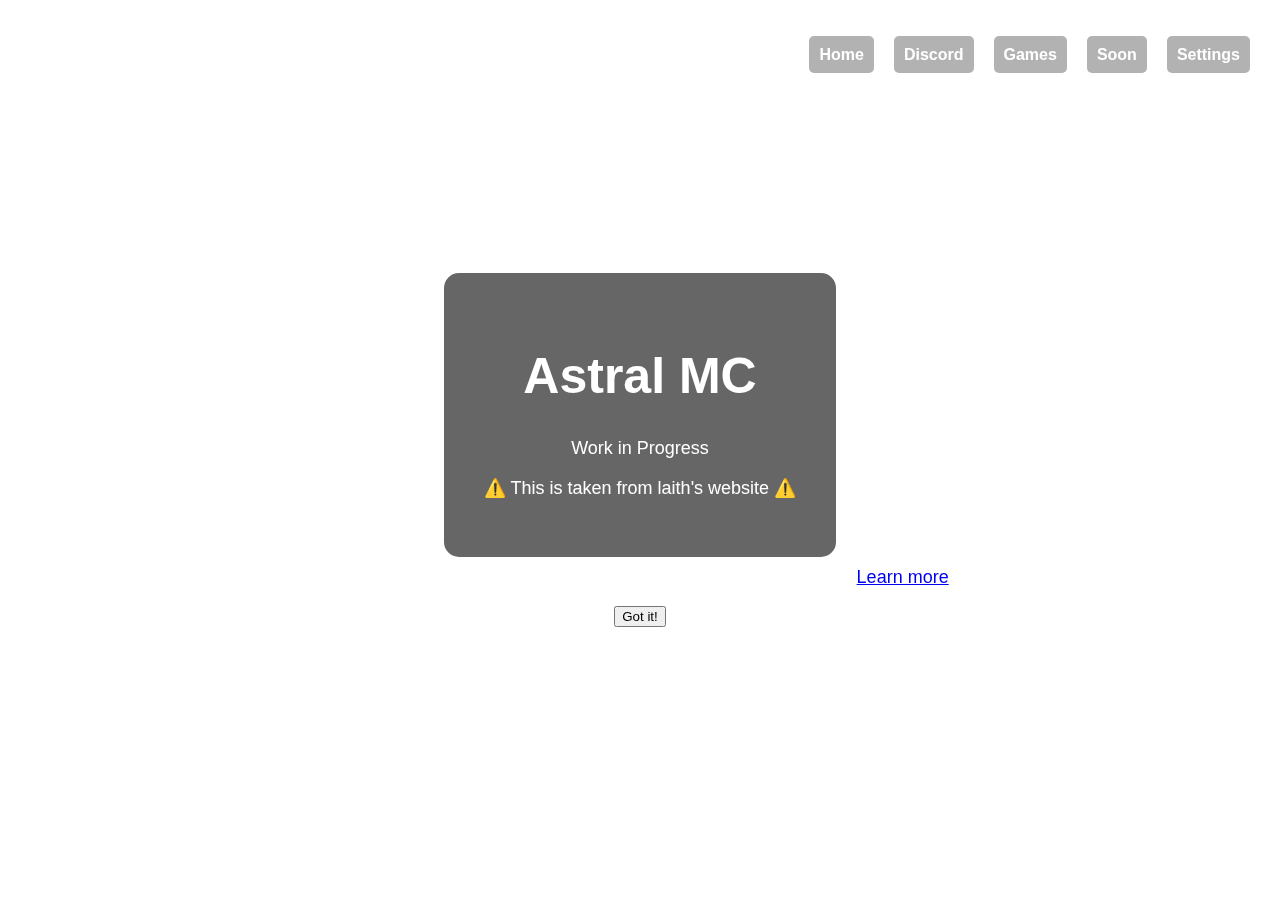
<file: index.html>
<!DOCTYPE html>
<html lang="en">
<head>
  <meta charset="UTF-8">
  <meta name="viewport" content="width=device-width, initial-scale=1.0">
  <title>Astral MC</title>
  <link rel="stylesheet" type="text/css" href="style.css">
  <link rel="icon" type="image/x-icon" href="favicon.ico">
</head>
<body>
  <header>
    <nav class="navbar">
      <ul>
        <li><a href="/">Home</a></li>
        <li><a href="https://discord.com/invite/VmWuGeQzpt" target="_blank">Discord</a></li>
        <li><a data-href="/games">Games</a></li>
        <li><a data-href="/branch2">Soon</a></li>
        <li><a data-href="/settings">Settings</a></li>
      </ul>
    </nav>
  </header>
  <div class="content">
    <h1>Astral MC</h1> <!-- Changed to Creayun -->
    <p>Work in Progress</p>
    <p>⚠️ This is taken from laith's website ⚠️</p>
  </div>

  <iframe src="about:blank" class="contentFrame" style="width: 100%; height: 100%; border: none; position: absolute; left: 0; top: 0; display: none;" onload="this.contentWindow.focus()"></iframe>

  <!-- colbster was here >:3 -->

  <script>
    document.querySelectorAll('[data-href]').forEach(link => {
      link.addEventListener('click', event => {
        event.preventDefault();
        document.querySelector('.contentFrame').src = link.dataset.href;
        document.querySelector('.contentFrame').style.display = 'block';
        document.querySelector('.content').style.display = 'none';
      });
      link.style.cursor = 'pointer';
    });
  </script>
  
  <div id="cookie-banner" class="cookie-banner">
      <p>This website uses cookies to ensure you get the best experience. <a href="#">Learn more</a></p>
      <button id="accept-cookies">Got it!</button>
   </div>
   <script src="cookie.js"></script>
</body>
</html>
</file>
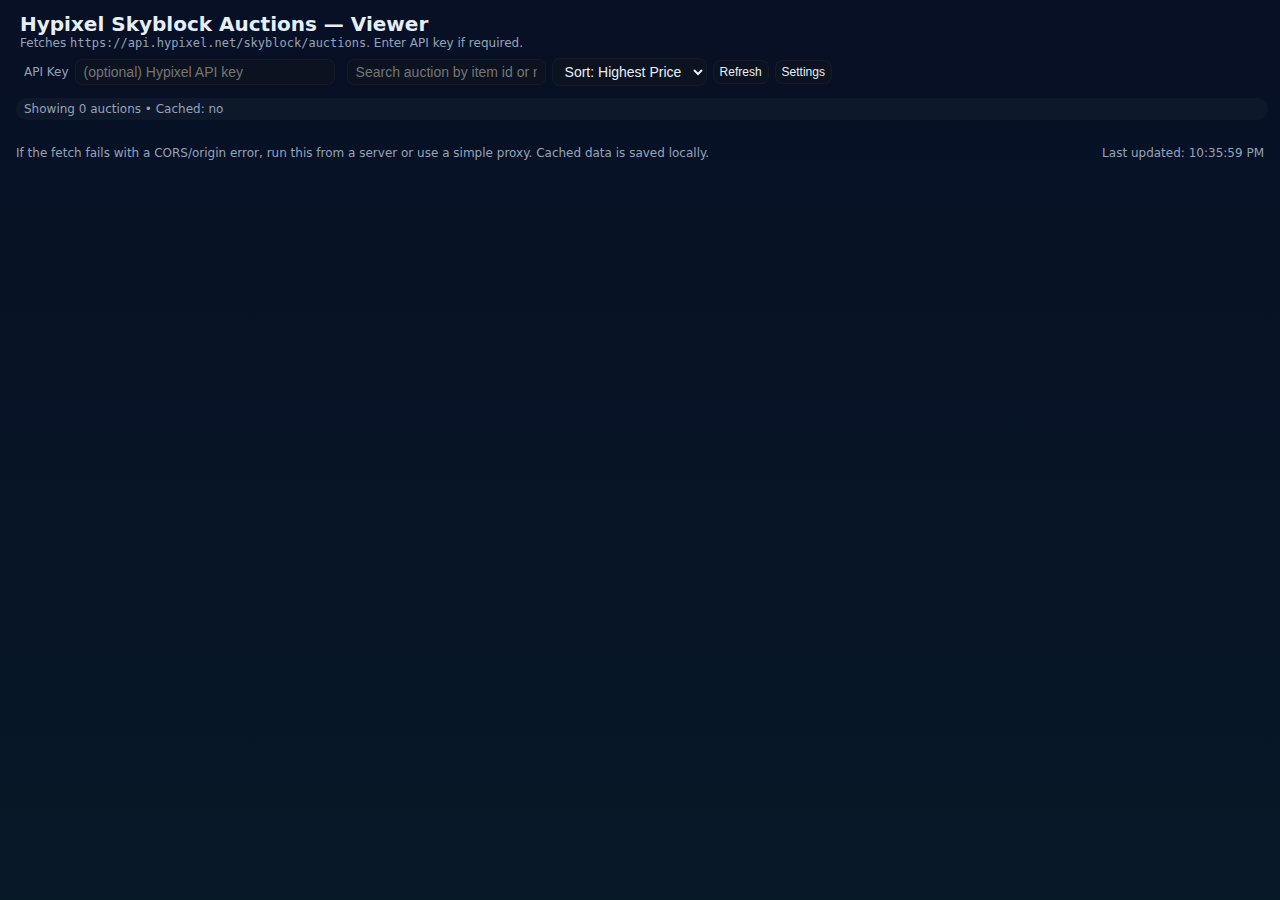
<file: auctions.html>
<!doctype html>
<html lang="en">

<head>
    <meta charset="utf-8" />
    <meta name="viewport" content="width=device-width,initial-scale=1" />
    <title>Hypixel Skyblock Auction Viewer</title>
    <style>
        :root {
            --bg: #0f1724;
            --card: #0b1220;
            --muted: #94a3b8;
            --accent: #60a5fa;
            --glass: rgba(255, 255, 255, 0.03);
            --text: #ffffff;
        }

        html,
        body {
            height: 100%;
            margin: 0;
            font-family: Inter, ui-sans-serif, system-ui, -apple-system, "Segoe UI", Roboto, "Helvetica Neue", Arial;
            overflow-x: hidden;
        }

        body {
            background: linear-gradient(180deg, #071025 0%, #071827 100%);
            color: #e6eef8;
            padding: 12px;
            box-sizing: border-box;
        }

        header {
            display: flex;
            flex-direction: column;
            gap: 8px;
            align-items: flex-start;
            margin-bottom: 12px;
            width: 100%;
            padding: 0 8px;
            box-sizing: border-box;
        }

        h1 {
            margin: 0;
            font-size: 20px;
            word-break: break-word;
        }

        .controls {
            display: flex;
            flex-wrap: wrap;
            gap: 8px;
            width: 100%;
            overflow: hidden;
            padding: 0 4px;
            box-sizing: border-box;
        }

        button {
            cursor: pointer;
        }

        button.small {
            font-size: 12px;
            padding: 4px 6px;
            height: auto;
        }

        #list {
            display: grid;
            grid-template-columns: repeat(auto-fill, minmax(280px, 1fr));
            gap: 10px;
            margin-top: 12px;
            padding: 0 4px;
            box-sizing: border-box;
        }

        #list:hover {
            cursor: pointer;
        }

        .card {
            background: var(--glass);
            padding: 10px;
            border-radius: 10px;
            border: 1px solid rgba(255, 255, 255, 0.03);
            box-shadow: 0 6px 18px rgba(2, 6, 23, 0.6);
            transition: transform 0.2s ease;

            /* NEW: Fix size */
            width: 100%;
            /* let grid control width */
            min-height: 120px;
            /* fixed height for all cards */
            max-height: 120px;
            /* prevents expansion */
            box-sizing: border-box;
            overflow: hidden;
            /* cut off overflowing content */
        }


        .row {
            display: flex;
            justify-content: space-between;
            align-items: center;
            gap: 6px;
        }

        .id {
            font-weight: 700;
            font-size: 13px;
            word-break: break-word;
            color: var(--text)
        }

        .price {
            font-family: monospace;
        }

        .muted-small {
            color: var(--muted);
            font-size: 12px;
        }

        .muted {
            color: var(--muted);
            font-size: 12px;
        }

        .json {
            margin-top: 6px;
            background: #07111a;
            padding: 6px;
            border-radius: 6px;
            white-space: pre-wrap;
            font-family: monospace;
            font-size: 12px;
            display: none;
            max-height: 200px;
            overflow: auto;
        }

        .controls-bar {
            display: flex;
            flex-wrap: wrap;
            gap: 6px;
            align-items: center;
            padding: 0 4px;
            box-sizing: border-box;
        }

        .controls-bar input,
        .controls-bar select,
        .controls-bar button {
            flex-shrink: 1;
            min-width: 0;
            max-width: 100%;
        }

        #q {
            flex: 1 1 40px;
            min-width: 100px;
            height: auto;
        }

        .footer {
            margin-top: 10px;
            color: var(--muted);
            font-size: 13px;
            padding: 0 4px;
            box-sizing: border-box;
        }

        .grid-left {
            display: flex;
            gap: 6px;
            align-items: center;
            flex-wrap: wrap;
            min-width: 0;
        }

        .page {
            display: inline-flex;
            gap: 4px;
            align-items: center;
        }

        .pill {
            background: rgba(255, 255, 255, 0.03);
            padding: 4px 8px;
            border-radius: 999px;
            font-size: 12px;
            margin-left: 4px;
        }

        #settingsBtn {}

        .settings-modal {
            position: fixed;
            top: 0;
            left: 0;
            width: 100%;
            height: 100%;
            background: rgba(0, 0, 0, 0.7);
            display: none;
            align-items: center;
            justify-content: center;
            z-index: 1000;
        }

        .settings-content {
            background: var(--card);
            padding: 20px;
            border-radius: 12px;
            width: 300px;
            max-width: 90%;
            display: flex;
            flex-direction: column;
            gap: 12px;
        }

        .settings-content h2 {
            margin: 0 0 10px 0;
            font-size: 18px;
        }

        .settings-row {
            display: flex;
            justify-content: space-between;
            align-items: center;
        }

        .settings-row label {
            font-size: 14px;
        }

        .settings-close {
            background: var(--accent);
            border: 1px solid transparent;
            color: #fff;
            padding: 6px 12px;
            border-radius: 8px;
            cursor: pointer;
            align-self: flex-end;
        }

        @media (max-width: 768px) {
            body {
                padding: 8px;
            }

            header,
            .controls,
            .controls-bar,
            #list,
            .footer {
                padding: 0 4px;
            }

            .controls {
                flex-direction: column;
                gap: 6px;
            }

            .controls-bar {
                flex-direction: column;
                align-items: stretch;
                gap: 4px;
                width: 100%;
            }

            input,
            select,
            button {
                width: 100%;
                max-width: 100%;
            }

            #list {
                grid-template-columns: 1fr;
            }
        }

        @media (max-width: 480px) {
            h1 {
                font-size: 18px;
            }

            .pill {
                font-size: 11px;
                padding: 3px 6px;
            }

            .small {
                font-size: 11px;
                padding: 4px 5px;
            }

            .controls input,
            .controls select,
            .controls button {
                font-size: 11px;
                padding: 4px 5px;
                height: auto;
            }
        }

        /* Toggle switch style */
        .switch {
            position: relative;
            display: inline-block;
            width: 42px;
            height: 22px;
        }

        .switch input {
            opacity: 0;
            width: 0;
            height: 0;
        }

        .slider {
            position: absolute;
            cursor: pointer;
            top: 0;
            left: 0;
            right: 0;
            bottom: 0;
            background-color: rgba(255, 255, 255, 0.2);
            transition: 0.3s;
            border-radius: 22px;
        }

        .slider:before {
            position: absolute;
            content: "";
            height: 18px;
            width: 18px;
            left: 2px;
            bottom: 2px;
            background-color: #fff;
            transition: 0.3s;
            border-radius: 50%;
        }

        input:checked+.slider {
            background-color: var(--accent);
        }

        input:checked+.slider:before {
            transform: translateX(20px);
        }

        input,
        select,
        button {
            background: var(--card);
            border: 1px solid rgba(255, 255, 255, 0.04);
            color: inherit;
            border-radius: 8px;
            font-size: 14px;
            min-width: 0;
            flex-shrink: 1;
            box-sizing: border-box;
            padding: 4px 8px;
            line-height: 1.2;
            height: auto;
            outline: none;
            transition: 0.2s;
        }

        select {
            cursor: pointer;
        }

        input:hover,
        select:hover,
        button:hover {
            border: 1px solid var(--accent);
        }

        input:focus,
        select:focus,
        button:focus {
            border: 1px solid var(--accent);
        }

        .card:hover {
            transform: scale(1.03);
        }

        .overlay {
            position: fixed;
            inset: 0;
            background: rgba(0, 0, 0, 0.6);
            z-index: 1000;
            /* below expanded card */
            display: none;
        }

        .overlay.active {
            display: block;
        }

        .card.expanded {
            position: fixed;
            top: 50%;
            left: 50%;
            width: 80%;
            max-width: 700px;
            max-height: 80vh;
            /* scrollable if too tall */
            overflow: auto;
            transform: translate(-50%, -50%);
            z-index: 1001;
            /* above overlay */
            box-shadow: 0 0 25px rgba(0, 0, 0, 0.7);
        }

        @keyframes mc-obf {
            0% {
                opacity: 1;
            }

            50% {
                opacity: 0.6;
                transform: translateX(1px) translateY(-1px);
            }

            100% {
                opacity: 1;
                transform: translateX(0) translateY(0);
            }
        }

        .mc-obf {
            display: inline-block;
            animation: mc-obf 0.15s infinite;
            letter-spacing: 0.5px;
            font-family: inherit;
        }

        .mc-obf::before {
            content: attr(data-obf);
        }
    </style>
</head>

<body>

    <header>
        <div>
            <h1>Hypixel Skyblock Auctions — Viewer</h1>
            <div class="muted">Fetches <code>https://api.hypixel.net/skyblock/auctions</code>. Enter API key if required.</div>
        </div>

        <div class="controls" style="margin-left:auto">
            <div class="grid-left">
                <label class="muted-small">API Key</label>
                <input id="apiKey" placeholder="(optional) Hypixel API key" style="min-width:260px" class="hover" />
            </div>

            <div class="controls-bar">
                <input id="q" placeholder="Search auction by item id or name" />
                <select id="sort">
                    <option value="highest">Sort: Highest Price</option>
                    <option value="lowest">Sort: Lowest Price</option>
                    <option value="ending">Sort: Ending Soon</option>
                </select>
                <button id="refresh" class="small">Refresh</button>
                <button id="settingsBtn" class="small">Settings</button>
            </div>
        </div>
    </header>

    <div class="pill muted-small">Showing <span id="count">0</span> auctions • Cached: <span id="cached">no</span></div>

    <main id="list" aria-live="polite"></main>

    <div class="footer">
        <div style="display:flex;gap:12px;align-items:center;flex-wrap:wrap;margin-top:14px">
            <div class="muted-small">If the fetch fails with a CORS/origin error, run this from a server or use a simple proxy. Cached data is saved locally.</div>
            <div style="margin-left:auto" class="muted-small">Last updated: <span id="lastUpdated">—</span></div>
        </div>
    </div>

    <!-- Settings Modal -->
    <div id="settingsModal" class="settings-modal">
        <div class="settings-content">
            <h2>Settings</h2>

            <div class="settings-row">
                <label for="modalAutoRefresh">Auto Refresh</label>
                <label class="switch">
                    <input type="checkbox" id="modalAutoRefresh">
                    <span class="slider"></span>
                </label>
            </div>

            <div class="settings-row">
                <label for="modalInterval">Interval (sec)</label>
                <input type="number" id="modalInterval" value="30" style="width:60px">
            </div>

            <h3 style="margin-top: 15px;">Theme Colors</h3>

            <div class="settings-row">
                <label for="bgPicker">Background</label>
                <input type="text" id="bgPicker" placeholder="e.g. #0f1724, rgb(15,23,36)">
            </div>

            <div class="settings-row">
                <label for="cardPicker">Card</label>
                <input type="text" id="cardPicker" placeholder="e.g. #0b1220, rgba(11,18,32,0.8)">
            </div>

            <div class="settings-row">
                <label for="accentPicker">Text</label>
                <input type="text" id="textPicker" placeholder="e.g. #60a5fa, rgb(96,165,250)">
            </div>

            <div class="settings-row">
                <label for="mutedPicker">Text 2</label>
                <input type="text" id="mutedPicker" placeholder="e.g. #94a3b8, lightgray">
            </div>

            <div class="settings-row">
                <label for="accentPicker">Accent</label>
                <input type="text" id="accentPicker" placeholder="e.g. #60a5fa, rgb(96,165,250)">
            </div>

            <button id="applyColors">Apply Colors</button>
            <button id="resetColors">Reset Theme</button>
            <button id="closeSettings" class="settings-close">Close</button>
        </div>
    </div>

    <script>
        const API_BASE = 'https://api.hypixel.net/skyblock/auctions';
        const LS_KEY = 'hypixel_auctions_cache_v7';

        const apiKeyInput = document.getElementById('apiKey');
        const qInput = document.getElementById('q');
        const refreshBtn = document.getElementById('refresh');
        const listEl = document.getElementById('list');
        const countEl = document.getElementById('count');
        const cachedEl = document.getElementById('cached');
        const lastUpdatedEl = document.getElementById('lastUpdated');
        const sortSelect = document.getElementById('sort');

        let lastResponse = [];
        let countdownIntervals = [];
        let currentPage = 0;
        const PAGE_SIZE = 200;
        let totalPages = 0;

        // --- Helpers ---
        function fmtNumber(n) {
            return n == null ? '—' : n.toLocaleString();
        }

        function getAuctionName(a) {
            return a?.item_name || 'Unknown';
        }

        function getCurrentBid(a) {
            if (a.highest_bid_amount != null && a.highest_bid_amount > 0) return a.highest_bid_amount;
            if (a.starting_bid != null) return a.starting_bid;
            return 0;
        }

        function formatCountdown(ms) {
            if (ms <= 0) return 'Ended';
            const totalSec = Math.floor(ms / 1000);
            const d = Math.floor(totalSec / 86400);
            const h = Math.floor((totalSec % 86400) / 3600);
            const m = Math.floor((totalSec % 3600) / 60);
            const s = totalSec % 60;
            return (d > 0 ? d + 'd ' : '') + (h > 0 ? h + 'h ' : '') + (m > 0 ? m + 'm ' : '') + s + 's';
        }

        function flashButtonMessage(btn, text) {
            const old = btn.textContent;
            btn.textContent = text;
            setTimeout(() => btn.textContent = old, 800);
        }
        const escapeHtml = (s) => String(s === undefined || s === null ? '' : s)
            .replace(/&/g, '&amp;')
            .replace(/</g, '&lt;')
            .replace(/>/g, '&gt;');

        // --- Color & format maps (used by parser & rarity) ---
        const minecraftColorMap = {
            '0': '#000000',
            '1': '#0000AA',
            '2': '#00AA00',
            '3': '#00AAAA',
            '4': '#AA0000',
            '5': '#AA00AA',
            '6': '#FFAA00',
            '7': '#AAAAAA',
            '8': '#555555',
            '9': '#5555FF',
            'a': '#55FF55',
            'b': '#55FFFF',
            'c': '#FF5555',
            'd': '#FF55FF',
            'e': '#FFFF55',
            'f': '#FFFFFF'
        };

        const rarityColors = {
            'COMMON': '#ffffff',
            'UNCOMMON': '#55ff55', // lime / light green
            'RARE': '#5555ff', // normal blue
            'EPIC': '#aa00aa', // purple
            'LEGENDARY': '#ffaa00', // gold / orange
            'MYTHIC': '#ff55ff', // light purple / pink
            'SUPREME': '#55ffff', // light blue (not cyan)
            'SPECIAL': '#ff5555', // red
            'VERY SPECIAL': '#ff5555'
        };


        // --- Parse lore: supports § color & format codes, resets on color codes ---
        // Produces HTML; obfuscated spans get class="mc-obf" and data-original attribute.
        const fontStack = '"DejaVu Sans","Segoe UI Symbol","Noto Sans Symbols",monospace';

        const obfChars = 'ABCDEFGHIJKLMNOPQRSTUVWXYZabcdefghijklmnopqrstuvwxyz0123456789!@#$%^&*()[]{}<>?/|\\'; // monospace-safe

        function getRandomCharNoRepeat(prevChar) {
            let char;
            do {
                char = obfChars.charAt(Math.floor(Math.random() * obfChars.length));
            } while (char === prevChar && obfChars.length > 1);
            return char;
        }

        function parseLoreToHtml(lore) {
            if (!lore) return '';
            const lines = Array.isArray(lore) ?
                lore :
                String(lore).split('\\n').flatMap(l => l.split('\n'));

            const formatMap = {
                'l': 'font-weight:bold;',
                'm': 'text-decoration:line-through;',
                'n': 'text-decoration:underline;',
                'o': 'font-style:italic;',
                'k': 'obfuscated' // handled separately
            };

            return lines.map(line => {
                const parts = line.split(/(§[0-9a-fk-or])/gi);
                let currentColor = '#ffffff';
                let formats = new Set();
                let html = '';

                for (let part of parts) {
                    if (!part) continue;
                    const codeMatch = part.match(/^§([0-9a-fk-or])$/i);
                    if (codeMatch) {
                        const c = codeMatch[1].toLowerCase();
                        if (c === 'r') {
                            currentColor = '#ffffff';
                            formats.clear();
                        } else if (minecraftColorMap[c]) {
                            currentColor = minecraftColorMap[c];
                            formats.clear();
                        } else if (formatMap[c]) {
                            formats.add(c);
                        }
                        continue;
                    }

                    let safe = escapeHtml(part);

                    let styleStr = '';
                    let isObf = false;
                    for (const f of formats) {
                        if (formatMap[f] === 'obfuscated') isObf = true;
                        else styleStr += formatMap[f];
                    }

                    const spanStyle = `color:${currentColor};${styleStr};font-family:${fontStack};`;

                    if (isObf) {
                        let prevChar = '';
                        const obfText = Array.from(safe)
                            .map(() => {
                                const newChar = getRandomCharNoRepeat(prevChar);
                                prevChar = newChar;
                                return newChar;
                            })
                            .join('');
                        html += `<span class="mc-obf" data-original="${safe}" style="${spanStyle}">${obfText}</span>`;
                    } else {
                        html += `<span style="${spanStyle}">${safe}</span>`;
                    }
                }

                return html;
            }).join('<br>');
        }


        // --- Obfuscation animation (single interval) ---
        let _mcObfInterval = null;

        function startObfuscationInterval() {
            if (_mcObfInterval) return;
            _mcObfInterval = setInterval(() => {
                document.querySelectorAll('.mc-obf').forEach(el => {
                    const original = el.dataset.original || el.textContent || '';
                    const len = original.length;
                    if (len === 0) return;
                    const chars = 'ABCDEFGHIJKLMNOPQRSTUVWXYZabcdefghijklmnopqrstuvwxyz0123456789@#$%&?';
                    let out = '';
                    for (let i = 0; i < len; i++) out += chars[Math.floor(Math.random() * chars.length)];
                    el.textContent = out;
                });
            }, 4);
        }
        // Start on script load (cards may appear later; interval harmless)
        startObfuscationInterval();

        // --- makeCard: builds compact card and modal with close + overlay + obf support ---
        function makeCard(a) {
            const el = document.createElement('div');
            el.className = 'card';
            el.style.position = 'relative';
            const bid = getCurrentBid(a);
            const endTime = a.end || 0;

            // normalize tier
            const rawTier = (a?.tier || a?.item_tier || '').toString();
            const normTier = rawTier.replace(/[_\s]+/g, ' ').trim().toUpperCase();
            const rarityColor = rarityColors[normTier] || '#ffffff';

            const loreHtml = parseLoreToHtml(a?.item_lore);

            // Compact card HTML
            el.innerHTML = `
    <div style="display:flex; flex-direction:column; height:100%; position:relative; padding:8px; box-sizing:border-box;">
      <div class="id" style="font-weight:700; font-size:14px; color:${rarityColor}; overflow:hidden; text-overflow:ellipsis; white-space:nowrap;">
        ${escapeHtml(getAuctionName(a))}
      </div>

      <div class="muted-small" style="white-space:nowrap; opacity:0.8; font-size:12px; margin-top:4px; overflow:hidden; text-overflow:ellipsis;">
        ${escapeHtml(a?.auctioneer || 'Unknown')}
      </div>

      <div class="price" style="margin-top:8px; font-size:15px; font-weight:600; font-family:monospace;">
        ${fmtNumber(bid)}
      </div>

      <div class="countdown muted-small" data-end="${endTime}" style="margin-top:auto; font-size:12px;">
        Ends in: ${formatCountdown((a.end || 0) - Date.now())}
      </div>

      <button class="small copy-json" style="position:absolute; top:8px; right:8px;">Copy</button>
    </div>
  `;

            // Copy button (compact)
            const copyBtn = el.querySelector('.copy-json');
            copyBtn.addEventListener('click', async (e) => {
                e.stopPropagation();
                const command = `/viewauction ${a.uuid}`;
                try {
                    await navigator.clipboard.writeText(command);
                    flashButtonMessage(copyBtn, 'Copied');
                } catch (err) {
                    flashButtonMessage(copyBtn, 'Fail');
                }
            });

            // Expand modal on click
            el.addEventListener('click', () => {
                // overlay
                const overlay = document.createElement('div');
                overlay.className = 'overlay';
                Object.assign(overlay.style, {
                    position: 'fixed',
                    inset: '0',
                    background: 'rgba(0,0,0,0.6)',
                    zIndex: 1000,
                    display: 'flex',
                    alignItems: 'center',
                    justifyContent: 'center'
                });
                // modal
                const expanded = document.createElement('div');
                expanded.className = 'expanded-card';
                Object.assign(expanded.style, {
                    position: 'relative',
                    background: 'var(--card)',
                    color: 'var(--text)',
                    border: '1px solid rgba(255,255,255,0.04)',
                    padding: '16px',
                    borderRadius: '10px',
                    maxWidth: '720px',
                    width: '92%',
                    maxHeight: '80vh',
                    overflow: 'auto',
                    boxShadow: '0 10px 40px rgba(0,0,0,0.6)',
                    zIndex: 1001
                });

                expanded.innerHTML = `
      <button class="close-btn" style="
        position:absolute;
        top:8px;
        right:8px;
        background:none;
        border:none;
        color:var(--text);
        font-size:22px;
        cursor:pointer;
      ">&times;</button>

      <button class="small copy-json" style="position:absolute; bottom:10px; right:10px;">Copy</button>

      <h2 style="margin:0 0 8px 0;font-family:monospace; color:${rarityColor};">${escapeHtml(getAuctionName(a))}</h2>
      <div style="margin-top:6px; white-space: nowrap; font-family:monospace; font-size:13px;">
        ${loreHtml || '<i style="opacity:0.8">No lore available</i>'}
      </div>
      <hr style="border:0;border-top:1px solid rgba(255,255,255,0.04); margin:8px 0;">
      <div style="margin-bottom:6px; font-family:monospace;"><strong>Auctioneer:</strong> ${escapeHtml(a?.auctioneer || 'Unknown')}</div>
      <div style="margin-bottom:6px;font-family:monospace;"><strong>Current Bid:</strong> ${fmtNumber(getCurrentBid(a))}</div>
      <div style="margin-bottom:8px;font-family:monospace;"><strong>Ends in:</strong> ${formatCountdown((a.end || 0) - Date.now())}</div>
    `;

                // append
                overlay.appendChild(expanded);
                document.body.appendChild(overlay);

                // copy button inside modal
                expanded.querySelector('.copy-json').addEventListener('click', async (ev) => {
                    ev.stopPropagation();
                    const command = `/viewauction ${a.uuid}`;
                    try {
                        await navigator.clipboard.writeText(command);
                        flashButtonMessage(expanded.querySelector('.copy-json'), 'Copied');
                    } catch (err) {
                        flashButtonMessage(expanded.querySelector('.copy-json'), 'Fail');
                    }
                });

                // close handlers: clicking overlay outside modal OR pressing X
                function closeModal() {
                    overlay.remove();
                }
                overlay.addEventListener('click', (ev) => {
                    if (ev.target === overlay) closeModal();
                });
                expanded.querySelector('.close-btn').addEventListener('click', closeModal);

                // ensure obfuscated spans in modal get data-original and are animated
                // (startObfuscationInterval already runs globally)
                expanded.querySelectorAll('.mc-obf').forEach(elm => {
                    if (!elm.dataset.original) elm.dataset.original = elm.textContent;
                });
            });

            return el;
        }

        // --- Render current page ---
        function renderPageOfAuctions() {
            countdownIntervals.forEach(i => clearInterval(i));
            countdownIntervals = [];
            listEl.innerHTML = '';

            const q = (qInput.value || '').trim().toLowerCase();
            const sortBy = sortSelect.value;

            let filtered = lastResponse.filter(a => {
                if (!q) return true;
                return (a.item_name && a.item_name.toLowerCase().includes(q)) ||
                    (a.auctioneer && a.auctioneer.toLowerCase().includes(q));
            });

            filtered.sort((a, b) => {
                if (sortBy === 'highest') return getCurrentBid(b) - getCurrentBid(a);
                if (sortBy === 'lowest') return getCurrentBid(a) - getCurrentBid(b);
                if (sortBy === 'ending') return (a.end || 0) - (b.end || 0);
                return 0;
            });

            totalPages = Math.ceil(filtered.length / PAGE_SIZE);
            const pageAuctions = filtered.slice(currentPage * PAGE_SIZE, (currentPage + 1) * PAGE_SIZE);

            pageAuctions.forEach(a => {
                const card = makeCard(a);
                listEl.appendChild(card);

                // Live countdown
                const countdownEl = card.querySelector('.countdown');

                function updateCountdown() {
                    countdownEl.textContent = 'Ends in: ' + formatCountdown((a.end || 0) - Date.now());
                }
                updateCountdown();
                countdownIntervals.push(setInterval(updateCountdown, 1000));
            });

            countEl.textContent = filtered.length;
            cachedEl.textContent = localStorage.getItem(LS_KEY) ? 'yes' : 'no';
        }

        // --- Pagination controls ---
        function createPaginationControls() {
            const footer = document.querySelector('.footer');
            let pagEl = document.getElementById('pagination');
            if (!pagEl) {
                pagEl = document.createElement('div');
                pagEl.id = 'pagination';
                pagEl.style.marginTop = '10px';
                pagEl.style.display = 'flex';
                pagEl.style.gap = '6px';
                pagEl.style.flexWrap = 'wrap';
                pagEl.style.alignItems = 'center';
                footer.appendChild(pagEl);
            }
            pagEl.innerHTML = '';

            if (totalPages <= 1) return;

            // Prev button
            const prevBtn = document.createElement('button');
            prevBtn.className = 'small';
            prevBtn.textContent = '⮜ Prev';
            prevBtn.disabled = currentPage === 0;
            prevBtn.addEventListener('click', () => {
                if (currentPage > 0) {
                    currentPage--;
                    renderPageOfAuctions();
                    createPaginationControls();
                }
            });
            pagEl.appendChild(prevBtn);

            // Current page display
            const pageDisplay = document.createElement('span');
            pageDisplay.textContent = `Page ${currentPage + 1} of ${totalPages}`;
            pageDisplay.style.margin = '0 8px';
            pagEl.appendChild(pageDisplay);

            // Next button
            const nextBtn = document.createElement('button');
            nextBtn.className = 'small';
            nextBtn.textContent = 'Next ⮞';
            nextBtn.disabled = currentPage >= totalPages - 1;
            nextBtn.addEventListener('click', () => {
                if (currentPage < totalPages - 1) {
                    currentPage++;
                    renderPageOfAuctions();
                    createPaginationControls();
                }
            });
            pagEl.appendChild(nextBtn);

            // Optional: jump-to-page input
            const jumpInput = document.createElement('input');
            jumpInput.type = 'number';
            jumpInput.min = 1;
            jumpInput.max = totalPages;
            jumpInput.value = currentPage + 1;
            jumpInput.style.width = '50px';
            jumpInput.style.marginLeft = '8px';
            jumpInput.addEventListener('change', () => {
                const val = parseInt(jumpInput.value);
                if (!isNaN(val) && val >= 1 && val <= totalPages) {
                    currentPage = val - 1;
                    renderPageOfAuctions();
                    createPaginationControls();
                } else {
                    jumpInput.value = currentPage + 1;
                }
            });
            pagEl.appendChild(jumpInput);
        }

        // --- Fetch all pages progressively but faster ---
        async function fetchAllAuctions(maxPages = 50, batchSize = 5) {
            const key = (apiKeyInput.value || '').trim();
            refreshBtn.disabled = true;
            refreshBtn.textContent = 'Loading...';
            listEl.innerHTML = '';

            let auctions = [];

            try {
                for (let batchStart = 0; batchStart < maxPages; batchStart += batchSize) {
                    const batchPages = Array.from({
                        length: Math.min(batchSize, maxPages - batchStart)
                    }, (_, i) => batchStart + i);

                    const batchPromises = batchPages.map(page => {
                        let url = `${API_BASE}?page=${page}`;
                        if (key) url += '&key=' + encodeURIComponent(key);
                        return fetch(url, {
                                cache: 'no-store'
                            })
                            .then(r => r.json())
                            .then(res => {
                                if (res.success && Array.isArray(res.auctions)) {
                                    // Attach debug page number
                                    res.auctions.forEach(a => a._debug_page = page);
                                    return res.auctions;
                                }
                                return [];
                            })
                            .catch(e => {
                                console.warn('page fetch fail', e);
                                return [];
                            });
                    });

                    const batchResults = await Promise.all(batchPromises);
                    const batchAuctions = batchResults.flat();
                    auctions = auctions.concat(batchAuctions);

                    lastResponse = auctions;
                    renderPageOfAuctions();
                    createPaginationControls();
                    await new Promise(r => setTimeout(r, 0));
                }

                localStorage.setItem(LS_KEY, JSON.stringify(auctions));
                lastUpdatedEl.textContent = new Date().toLocaleTimeString();

            } catch (e) {
                console.warn('Failed fetch auctions:', e);
            } finally {
                refreshBtn.disabled = false;
                refreshBtn.textContent = 'Refresh';
            }
        }

        // --- Events ---
        refreshBtn.addEventListener('click', () => {
            currentPage = 0;
            fetchAllAuctions();
        });
        qInput.addEventListener('input', () => {
            currentPage = 0;
            renderPageOfAuctions();
            createPaginationControls();
        });
        sortSelect.addEventListener('change', () => {
            currentPage = 0;
            renderPageOfAuctions();
            createPaginationControls();
        });

        // --- Init ---
        (async () => {
            const cached = localStorage.getItem(LS_KEY);
            if (cached) {
                lastResponse = JSON.parse(cached);
                lastUpdatedEl.textContent = '(cached)';
                renderPageOfAuctions();
                createPaginationControls();
            }
            fetchAllAuctions();
        })();
    </script>
</body>
</html>
</file>
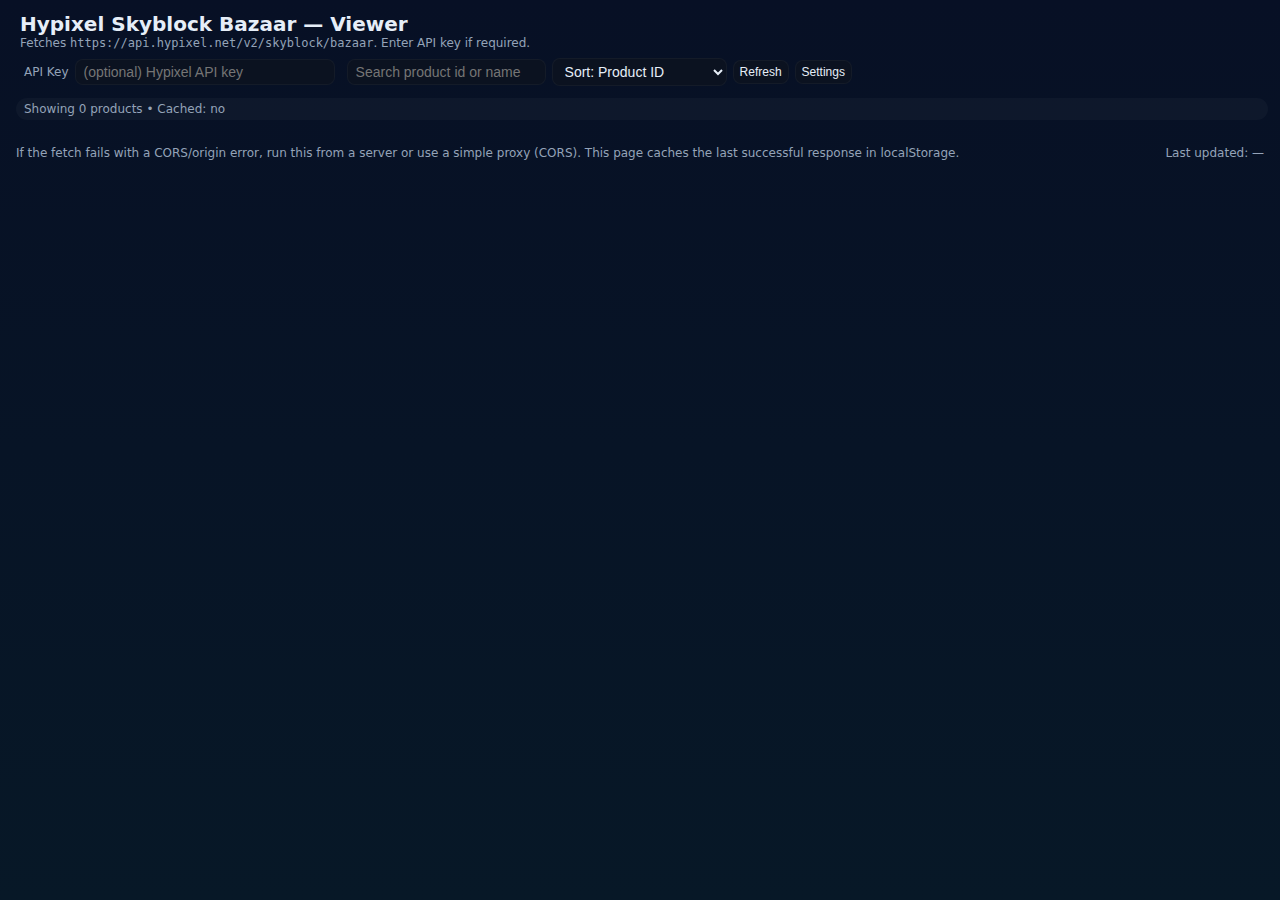
<file: bazaar.html>
<!doctype html>
<html lang="en">
<head>
<meta charset="utf-8" />
<meta name="viewport" content="width=device-width,initial-scale=1" />
<title>Hypixel Skyblock Bazaar Viewer</title>
<style>
:root{
  --bg:#0f1724; --card:#0b1220; --muted:#94a3b8; --accent:#60a5fa;
  --glass: rgba(255,255,255,0.03); --text: #ffffff;
}

html,body{ height:100%; margin:0; font-family:Inter,ui-sans-serif,system-ui,-apple-system,"Segoe UI",Roboto,"Helvetica Neue",Arial; overflow-x:hidden; }
body{ background: linear-gradient(180deg,#071025 0%, #071827 100%); color:#e6eef8; padding:12px; box-sizing:border-box; }

header{ display:flex; flex-direction:column; gap:8px; align-items:flex-start; margin-bottom:12px; width:100%; padding:0 8px; box-sizing:border-box; }
h1{ margin:0; font-size:20px; word-break: break-word; }

.controls{ display:flex; flex-wrap:wrap; gap:8px; width:100%; overflow:hidden; padding:0 4px; box-sizing:border-box; }
button{ cursor:pointer; }
button.small{ font-size:12px; padding:4px 6px; height:auto; }

#list{ display:grid; grid-template-columns:repeat(auto-fill, minmax(280px, 1fr)); gap:10px; margin-top:12px; padding:0 4px; box-sizing:border-box; }
#list:hover{ cursor:pointer; }

.card{ background:var(--glass); padding:10px; border-radius:10px; border:1px solid rgba(255,255,255,0.03); box-shadow:0 6px 18px rgba(2,6,23,0.6); transition: transform 0.2s ease;}

.row{ display:flex; justify-content:space-between; align-items:center; gap:6px; }
.id{ font-weight:700; font-size:13px; word-break:break-word; color:var(--text)}
.price{ font-family:monospace; }
.muted-small{ color:var(--muted); font-size:12px; }
.muted{ color:var(--muted); font-size:12px; }

.json{ margin-top:6px; background:#07111a; padding:6px; border-radius:6px; white-space:pre-wrap; font-family:monospace; font-size:12px; display:none; max-height:200px; overflow:auto; }

.controls-bar{ display:flex; flex-wrap: wrap; gap: 6px; align-items:center; padding:0 4px; box-sizing:border-box; }
.controls-bar input, .controls-bar select, .controls-bar button { flex-shrink: 1; min-width: 0; max-width: 100%; }
#q { flex: 1 1 40px; min-width: 100px; height:auto; }

.footer{ margin-top:10px; color:var(--muted); font-size:13px; padding:0 4px; box-sizing:border-box; }
.grid-left{ display:flex; gap:6px; align-items:center; flex-wrap:wrap; min-width:0; }
.page{ display:inline-flex; gap:4px; align-items:center; }
.pill{ background:rgba(255,255,255,0.03); padding:4px 8px; border-radius:999px; font-size:12px; margin-left:4px; }

#settingsBtn{}
.settings-modal{
  position:fixed; top:0; left:0; width:100%; height:100%; background:rgba(0,0,0,0.7);
  display:none; align-items:center; justify-content:center; z-index:1000;
}
.settings-content{
  background:var(--card); padding:20px; border-radius:12px; width:300px; max-width:90%;
  display:flex; flex-direction:column; gap:12px;
}
.settings-content h2{ margin:0 0 10px 0; font-size:18px; }
.settings-row{ display:flex; justify-content:space-between; align-items:center; }
.settings-row label{ font-size:14px; }
.settings-close{ background:var(--accent); border: 1px solid transparent; color:#fff; padding:6px 12px; border-radius:8px; cursor:pointer; align-self:flex-end; }

@media (max-width: 768px) {
  body { padding:8px; }
  header, .controls, .controls-bar, #list, .footer { padding:0 4px; }
  .controls { flex-direction: column; gap:6px; }
  .controls-bar { flex-direction: column; align-items: stretch; gap:4px; width:100%; }
  input, select, button { width:100%; max-width:100%; }
  #list { grid-template-columns:1fr; }
}
@media (max-width: 480px) {
  h1 { font-size:18px; }
  .pill { font-size:11px; padding:3px 6px; }
  .small { font-size:11px; padding:4px 5px; }
  .controls input, .controls select, .controls button { font-size:11px; padding:4px 5px; height:auto; }
}
.order-row {
  display: grid;
  grid-template-columns: 1fr 1fr; /* two equal columns */
  gap: 8px;
  padding: 2px 0;
  border-bottom: 1px solid rgba(255,255,255,0.1);
}

.order-row div:first-child {
  border-right: 1px solid rgba(255,255,255,0.2);
  padding-right: 8px;
  text-align: right;
}

.order-row div:last-child {
  text-align: right;
}
/* Toggle switch style */
.switch {
  position: relative;
  display: inline-block;
  width: 42px;
  height: 22px;
}

.switch input {
  opacity: 0;
  width: 0;
  height: 0;
}

.slider {
  position: absolute;
  cursor: pointer;
  top: 0; left: 0; right: 0; bottom: 0;
  background-color: rgba(255,255,255,0.2);
  transition: 0.3s;
  border-radius: 22px;
}

.slider:before {
  position: absolute;
  content: "";
  height: 18px;
  width: 18px;
  left: 2px;
  bottom: 2px;
  background-color: #fff;
  transition: 0.3s;
  border-radius: 50%;
}

input:checked + .slider {
  background-color: var(--accent);
}

input:checked + .slider:before {
  transform: translateX(20px);
}
input,select,button{ background:var(--card); border:1px solid rgba(255,255,255,0.04); color:inherit; border-radius:8px; font-size:14px; min-width:0; flex-shrink:1; box-sizing:border-box; padding:4px 8px; line-height:1.2; height:auto; outline:none; transition:0.2s;}
select{cursor:pointer;}
input:hover,select:hover,button:hover{
    background:var(--card);
    border:1px solid var(--accent);
}
input:focus,select:focus,button:focus{
    background:var(--card);
    border:1px solid var(--accent);
}
input::-webkit-outer-spin-button,
input::-webkit-inner-spin-button {
  -webkit-appearance: none;
  margin: 0; /* Removes extra margin that might appear */
}

/* For Firefox */
input[type="number"] {
  -moz-appearance: textfield;
}
.grid {
  display: grid;
  grid-template-columns: repeat(auto-fill, minmax(250px, 1fr));
  gap: 1rem;
}



.card:hover {
  transform: scale(1.03);
}

.card.expanded {
  position: fixed;
  top: 50%;
  left: 50%;
  width: 80%;
  max-width: 700px;
  height: auto;
  transform: translate(-50%, -50%);
  z-index: 1001;
  box-shadow: 0 0 25px rgba(0,0,0,0.7);
}

.overlay {
  position: fixed;
  inset: 0;
  background: rgba(0,0,0,0.6);
  z-index: 1000;
  display: none;
}

.overlay.active {
  display: block;
}
</style>
</head>
<body>
<header>
  <div>
    <h1>Hypixel Skyblock Bazaar — Viewer</h1>
    <div class="muted">Fetches <code>https://api.hypixel.net/v2/skyblock/bazaar</code>. Enter API key if required.</div>
  </div>

  <div class="controls" style="margin-left:auto">
    <div class="grid-left">
      <label class="muted-small">API Key</label>
      <input id="apiKey" placeholder="(optional) Hypixel API key" style="min-width:260px" class="hover"/>
    </div>

    <div class="controls-bar">
      <input id="q" placeholder="Search product id or name" />
      <select id="sort">
        <option value="id">Sort: Product ID</option>
        <option value="buy">Sort: Buy Price (desc)</option>
        <option value="sell">Sort: Sell Price (desc)</option>
        <option value="volume">Sort: Volume (desc)</option>
      </select>
      <button id="refresh" class="small">Refresh</button>
      <button id="settingsBtn" class="small">Settings</button>
    </div>
  </div>
</header>

<div class="pill muted-small">Showing <span id="count">0</span> products • Cached: <span id="cached">no</span></div>

<main id="list" aria-live="polite"></main>

<div class="footer">
  <div style="display:flex;gap:12px;align-items:center;flex-wrap:wrap;margin-top:14px">
    <div class="muted-small">If the fetch fails with a CORS/origin error, run this from a server or use a simple proxy (CORS). This page caches the last successful response in localStorage.</div>
    <div style="margin-left:auto" class="muted-small">Last updated: <span id="lastUpdated">—</span></div>
  </div>
</div>

<!-- Settings Modal -->
<!-- Settings Modal -->
<div id="settingsModal" class="settings-modal">
  <div class="settings-content">
    <h2>Settings</h2>

    <div class="settings-row">
      <label for="modalAutoRefresh">Auto Refresh</label>
      <label class="switch">
        <input type="checkbox" id="modalAutoRefresh">
        <span class="slider"></span>
      </label>
    </div>

    <div class="settings-row">
      <label for="modalInterval">Interval (sec)</label>
      <input type="number" id="modalInterval" value="30" style="width:60px">
    </div>

    <div class="settings-row">
      <label for="simplifyNumbers">Extend Numbers</label>
      <label class="switch">
        <input type="checkbox" id="simplifyNumbers">
        <span class="slider"></span>
      </label>
    </div>

    <h3 style="margin-top: 15px;">Theme Colors</h3>

    <div class="settings-row">
      <label for="bgPicker">Background</label>
      <input type="text" id="bgPicker" placeholder="e.g. #0f1724, rgb(15,23,36)">
    </div>

    <div class="settings-row">
      <label for="cardPicker">Card</label>
      <input type="text" id="cardPicker" placeholder="e.g. #0b1220, rgba(11,18,32,0.8)">
    </div>
    
    <div class="settings-row">
      <label for="accentPicker">Text</label>
      <input type="text" id="textPicker" placeholder="e.g. #60a5fa, rgb(96,165,250)">
    </div>
    
    <div class="settings-row">
      <label for="mutedPicker">Text 2</label>
      <input type="text" id="mutedPicker" placeholder="e.g. #94a3b8, lightgray">
    </div>

    <div class="settings-row">
      <label for="accentPicker">Accent</label>
      <input type="text" id="accentPicker" placeholder="e.g. #60a5fa, rgb(96,165,250)">
    </div>

    
    <div class="settings-row">
    </div>
      <button id="applyColors">Apply Colors</button>
      <button id="resetColors">Reset Theme</button>
      <button id="closeSettings" class="settings-close">Close</button>
  </div>
</div>

<script>
const API_BASE = 'https://api.hypixel.net/v2/skyblock/bazaar';
const ITEMS_API = 'https://api.hypixel.net/resources/skyblock/items';
const LS_KEY = 'hypixel_bazaar_cache_v2';
const LS_ITEMS_KEY = 'hypixel_items_cache_v1';
const DEFAULT_PAGE_SIZE = 200;

const apiKeyInput = document.getElementById('apiKey');
const qInput = document.getElementById('q');
const refreshBtn = document.getElementById('refresh');
const listEl = document.getElementById('list');
const countEl = document.getElementById('count');
const cachedEl = document.getElementById('cached');
const lastUpdatedEl = document.getElementById('lastUpdated');
const sortSelect = document.getElementById('sort');

let autoTimer = null;
let lastResponse = null;
let itemsMap = {};

// --- Settings modal elements ---
const settingsBtn = document.getElementById('settingsBtn');
const settingsModal = document.getElementById('settingsModal');
const modalClose = document.getElementById('closeSettings');
const modalAutoRefresh = document.getElementById('modalAutoRefresh');
const modalInterval = document.getElementById('modalInterval');
const simplifyNumbersCb = document.getElementById('simplifyNumbers');

// Load saved API key and settings
try { apiKeyInput.value = localStorage.getItem('hyp_key') || ''; } catch(e){}
try { modalAutoRefresh.checked = localStorage.getItem('autoRefresh')==='true'; } catch(e){}
try { modalInterval.value = parseInt(localStorage.getItem('autoRefreshInterval')) || 30; } catch(e){}
try { simplifyNumbersCb.checked = localStorage.getItem('simplifyNumbers')==='true'; } catch(e){}

// --- Helpers ---
function buildUrl(){ const key = (apiKeyInput.value||'').trim(); return key ? API_BASE + '?key=' + encodeURIComponent(key) : API_BASE; }

function fmtNumber(n){
  if(n===null||n===undefined) return '—';
  if(simplifyNumbersCb.checked){
    return n.toLocaleString(); // full number
  } else {
    if(Math.abs(n)>=1e6) return (n/1e6).toFixed(2)+'M';
    if(Math.abs(n)>=1e3) return (n/1e3).toFixed(1)+'k';
    if(Number.isInteger(n)) return n.toString();
    return Number(n).toFixed(2);
  }
}

function getBuyPrice(product){ return (product.quick_status && product.quick_status.buyPrice) || (product.price && product.price.buy) || (product.buy_summary && product.buy_summary.length && product.buy_summary[0].price) || null; }
function getSellPrice(product){ return (product.quick_status && product.quick_status.sellPrice) || (product.price && product.price.sell) || (product.sell_summary && product.sell_summary.length && product.sell_summary[0].price) || null; }
function getVolume(product){ return (product.quick_status && (product.quick_status.buyVolume || product.quick_status.sellVolume)) || product.volume || null; }
function escapeHtml(s){ return String(s).replace(/[&<>"]/g, c => ({'&':'&amp;','<':'&lt;','>':'&gt;','"':'&quot;'}[c])); }
function flashButtonMessage(btn,text){ const old=btn.textContent; btn.textContent=text; setTimeout(()=>btn.textContent=old,900); }

// --- Items Fetch ---
async function fetchItems(){
  const cached = loadItemsCache();
  if(cached){ itemsMap=cached; return; }
  try {
    const res = await fetch(ITEMS_API,{cache:'no-store'});
    if(!res.ok) throw new Error(`${res.status} ${res.statusText}`);
    const json = await res.json();
    if(json.items){ itemsMap = {}; for(const item of json.items){ if(item.id && item.name) itemsMap[item.id]=item.name; } try{ localStorage.setItem(LS_ITEMS_KEY,JSON.stringify(itemsMap)); } catch(e){} }
  } catch(e){ console.warn('Failed to fetch items:',e); }
}
function loadItemsCache(){ try{ const raw=localStorage.getItem(LS_ITEMS_KEY); if(!raw) return null; return JSON.parse(raw);}catch(e){return null;} }

// --- Display Name ---
function getDisplayName(id, product) {
  let name = itemsMap[id] || id;

  if (/^ENCHANTMENT_/i.test(name) || /^ENCHANTMENT_ULTIMATE_/i.test(name)) {
    // Special cases
    if (/^ENCHANTMENT_ULTIMATE_REITERATE_/i.test(name))
      return 'Duplex ' + (name.match(/_([0-9]+)$/)?.[1] || '');
    if (/^ENCHANTMENT_ULTIMATE_WISE_/i.test(name))
      return 'Ultimate Wise ' + (name.match(/_([0-9]+)$/)?.[1] || '');
    if (/^ENCHANTMENT_ULTIMATE_JERRY_/i.test(name))
      return 'Ultimate Jerry ' + (name.match(/_([0-9]+)$/)?.[1] || '');

    // Remove prefixes and underscores
    name = name
      .replace(/^ENCHANTMENT_ULTIMATE_/i, '')
      .replace(/^ENCHANTMENT_/i, '')
      .replace(/_/g, ' ')
      .trim();

    // Capitalize each word
    name = name
      .split(' ')
      .map(w => w.charAt(0).toUpperCase() + w.slice(1).toLowerCase())
      .join(' ');
  } 
  else if (/^ESSENCE_/i.test(name)) {
    name = name
      .replace(/^ESSENCE_/i, '')
      .replace(/_/g, ' ')
      .trim();

    name = name
      .split(' ')
      .map(w => w.charAt(0).toUpperCase() + w.slice(1).toLowerCase())
      .join(' ') + ' Essence';
  } 
  else {
    // General fallback
    name = name.replace(/_/g, ' ').trim();
    name = name
      .split(' ')
      .map(w => w.charAt(0).toUpperCase() + w.slice(1).toLowerCase())
      .join(' ');
  }

  return name;
}


// --- Render Card with Expand ---
function makeCard(id, product){
  const el = document.createElement('div');
  el.className = 'card';
  const buy = getBuyPrice(product);
  const sell = getSellPrice(product);
  const vol = getVolume(product);
  const itemName = getDisplayName(id, product) || id;

  el.innerHTML = `
    <div class="row">
      <div>
        <div class="id">${escapeHtml(itemName)}</div>
        <div class="muted-small">${escapeHtml(id)}</div>
      </div>
      <div style="text-align:right">
        <div class="price">${buy!==null?fmtNumber(buy):'—'}</div>
        <div class="muted-small">buy</div>
      </div>
    </div>
    <div style="display:flex;gap:10px;align-items:center;margin-top:10px">
      <div class="muted-small">sell: <strong>${sell!==null?fmtNumber(sell):'—'}</strong></div>
      <div class="muted-small">vol: <strong>${vol!==null?fmtNumber(vol):'—'}</strong></div>
      <div style="margin-left:auto;display:flex;gap:8px">
        <button class="small raw-toggle">Raw</button>
        <button class="small copy-json">Copy</button>
      </div>
    </div>
    <pre class="json"></pre>
    <div class="order-book" style="
      overflow:hidden; 
      max-height:0; 
      transition:max-height 0.3s ease; 
      display:flex; 
      gap:20px; 
      margin-top:10px;
      font-size:13px;
      line-height:1.3;">
      <div class="buy-orders" style="flex:1"></div>
      <div class="sell-orders" style="flex:1"></div>
    </div>
  `;

  const raw = el.querySelector('.json');
  raw.textContent = JSON.stringify(product,null,2);

el.querySelector('.raw-toggle').addEventListener('click',(e)=>{ 
  e.stopPropagation(); // prevent card click
  raw.style.display = raw.style.display==='block'?'none':'block'; 
});
el.querySelector('.copy-json').addEventListener('click',async(e)=>{
  e.stopPropagation(); // prevent card click
  try{ 
    await navigator.clipboard.writeText(JSON.stringify(product,null,2)); 
    flashButtonMessage(el.querySelector('.copy-json'),'Copied'); 
  } catch(e){ 
    flashButtonMessage(el.querySelector('.copy-json'),'Fail'); 
  }
});

  // Click to expand order book
  el.addEventListener('click', ()=>{
    const ob = el.querySelector('.order-book');
    const buyDiv = el.querySelector('.buy-orders');
    const sellDiv = el.querySelector('.sell-orders');

    if(ob.style.maxHeight !== '0px' && ob.style.maxHeight !== ''){
      ob.style.maxHeight = '0';
    } else {
      // Fill Buy Orders (Table)
      if(product.buy_summary && product.buy_summary.length){
        buyDiv.innerHTML = `
          <table style="width:100%; border-collapse:collapse; text-align:right;">
            <thead>
              <tr>
                <th style="border-bottom:1px solid rgba(255,255,255,0.3); padding:2px 4px;">Price</th>
                <th style="border-bottom:1px solid rgba(255,255,255,0.3); padding:2px 4px;">Amount</th>
              </tr>
            </thead>
            <tbody>
              ${product.buy_summary.map(o=>`
                <tr>
                  <td style="border-bottom:1px solid rgba(255,255,255,0.1); padding:2px 4px;">${fmtNumber(o.pricePerUnit)}</td>
                  <td style="border-bottom:1px solid rgba(255,255,255,0.1); padding:2px 4px;">${fmtNumber(o.amount)}</td>
                </tr>`).join('')}
            </tbody>
          </table>`;
      } else buyDiv.innerHTML = '<em>No buy orders</em>';

      // Fill Sell Orders (Table)
      if(product.sell_summary && product.sell_summary.length){
        sellDiv.innerHTML = `
          <table style="width:100%; border-collapse:collapse; text-align:right;">
            <thead>
              <tr>
                <th style="border-bottom:1px solid rgba(255,255,255,0.3); padding:2px 4px;">Price</th>
                <th style="border-bottom:1px solid rgba(255,255,255,0.3); padding:2px 4px;">Amount</th>
              </tr>
            </thead>
            <tbody>
              ${product.sell_summary.map(o=>`
                <tr>
                  <td style="border-bottom:1px solid rgba(255,255,255,0.1); padding:2px 4px;">${fmtNumber(o.pricePerUnit)}</td>
                  <td style="border-bottom:1px solid rgba(255,255,255,0.1); padding:2px 4px;">${fmtNumber(o.amount)}</td>
                </tr>`).join('')}
            </tbody>
          </table>`;
      } else sellDiv.innerHTML = '<em>No sell orders</em>';

      ob.style.maxHeight = ob.scrollHeight + 'px'; // trigger transition
    }
  });

  return el;
}


// --- Render Products ---
function renderProducts(productsObj){
  const q=(qInput.value||'').trim().toLowerCase();
  const sortBy=sortSelect.value;
  const entries=Object.entries(productsObj||{});
  lastResponse=productsObj;

  let list = entries
    .map(([id,p]) => ({ id, product: p, itemName: getDisplayName(id,p)||id }))
    .filter(({id, product, itemName}) => {
      if (id === 'BAZAAR_COOKIE') return false;
      if (!q) return true;
      return id.toLowerCase().includes(q)
          || (product.product_id && product.product_id.toLowerCase().includes(q))
          || itemName.toLowerCase().includes(q);
    });

  list.sort((a,b)=>{
    if(sortBy==='id') return a.id.localeCompare(b.id);
    if(sortBy==='buy') return (getBuyPrice(b.product)||0)-(getBuyPrice(a.product)||0);
    if(sortBy==='sell') return (getSellPrice(b.product)||0)-(getSellPrice(a.product)||0);
    if(sortBy==='volume') return (getVolume(b.product)||0)-(getVolume(a.product)||0);
    return 0;
  });

  const pageSize=DEFAULT_PAGE_SIZE;
  const slice=list.slice(0,pageSize);
  listEl.innerHTML='';
  for(const item of slice){ listEl.appendChild(makeCard(item.id,item.product)); }

  countEl.textContent = slice.length;
  cachedEl.textContent = hasCache()?'yes':'no';
}

// --- Fetch Bazaar ---
async function fetchBazaar(){
  const url=buildUrl();
  try{
    refreshBtn.disabled=true; refreshBtn.textContent='Loading...';
    const res=await fetch(url,{cache:'no-store'});
    if(!res.ok) throw new Error(res.status+' '+res.statusText);
    const json=await res.json();
    if(json.success && json.products){ 
      saveCache(json.products); 
      lastUpdatedEl.textContent=new Date().toLocaleTimeString();
      renderProducts(json.products);
    }
  }catch(e){ console.warn('Failed to fetch bazaar:',e); }
  finally{ refreshBtn.disabled=false; refreshBtn.textContent='Refresh'; }
}

// --- Cache ---
function saveCache(data){ try{ localStorage.setItem(LS_KEY,JSON.stringify(data)); } catch(e){} }
function loadCache(){ try{ const raw=localStorage.getItem(LS_KEY); return raw?JSON.parse(raw):null; } catch(e){return null;} }
function hasCache(){ return !!localStorage.getItem(LS_KEY); }

// --- Settings modal events ---
settingsBtn.addEventListener('click', ()=>{ settingsModal.style.display='flex'; });
modalClose.addEventListener('click', ()=>{ settingsModal.style.display='none'; });

modalAutoRefresh.addEventListener('change', ()=>{
  const checked = modalAutoRefresh.checked;
  localStorage.setItem('autoRefresh', checked);
  if(checked){
    const sec = parseInt(modalInterval.value)||30;
    autoTimer = setInterval(fetchBazaar, sec*1000);
  } else { clearInterval(autoTimer); autoTimer=null; }
});

modalInterval.addEventListener('change', ()=>{
  const sec = parseInt(modalInterval.value)||30;
  localStorage.setItem('autoRefreshInterval', sec);
  if(modalAutoRefresh.checked){
    clearInterval(autoTimer);
    autoTimer = setInterval(fetchBazaar, sec*1000);
  }
});

simplifyNumbersCb.addEventListener('change', ()=>{
  localStorage.setItem('simplifyNumbers', simplifyNumbersCb.checked);
  if(lastResponse) renderProducts(lastResponse);
});

// --- Other events ---
refreshBtn.addEventListener('click', fetchBazaar);
qInput.addEventListener('input', ()=>{ if(lastResponse) renderProducts(lastResponse); });
sortSelect.addEventListener('change', ()=>{ if(lastResponse) renderProducts(lastResponse); });

// --- Init ---
(async()=>{
  await fetchItems();
  const cached=loadCache();
  if(cached){ lastUpdatedEl.textContent='(cached)'; renderProducts(cached); }
  fetchBazaar();

  // Start auto-refresh if enabled
  if(modalAutoRefresh.checked){
    const sec = parseInt(modalInterval.value)||30;
    autoTimer = setInterval(fetchBazaar, sec*1000);
  }
})();
const root = document.documentElement;
const colorPickers = [
  {id: 'bgPicker', var: '--bg'},
  {id: 'cardPicker', var: '--card'},
  {id: 'mutedPicker', var: '--muted'},
  {id: 'accentPicker', var: '--accent'},
  {id: 'textPicker', var: '--text'},
];

// Load saved values and apply them immediately
colorPickers.forEach(picker => {
  const input = document.getElementById(picker.id);
  const saved = localStorage.getItem(picker.var);
  if(saved){
    input.value = saved;
    root.style.setProperty(picker.var, saved);
  }
});

// Apply button: only update changed values
document.getElementById('applyColors').addEventListener('click', () => {
  colorPickers.forEach(picker => {
    const input = document.getElementById(picker.id);
    const val = input.value.trim();
    const currentVal = getComputedStyle(root).getPropertyValue(picker.var).trim();

    if(isValidColor(val)){
      if(val !== currentVal){
        root.style.setProperty(picker.var, val);
        localStorage.setItem(picker.var, val);
      }
      input.style.borderColor = ''; // reset border
    } else {
      input.style.borderColor = 'red'; // invalid input
    }
  });
});

// Validate CSS color
function isValidColor(strColor){
  const s = new Option().style;
  s.color = strColor;
  return s.color !== '';
}

// Settings modal open/close logic (example)
document.getElementById('closeSettings').addEventListener('click', () => {
  document.getElementById('settingsModal').style.display = 'none';
});

// Example: open modal (hook to your button)
document.getElementById('openSettings')?.addEventListener('click', () => {
  document.getElementById('settingsModal').style.display = 'flex';
});

const defaultColors = {
  '--bg': '#0f1724',
  '--card': '#0b1220',
  '--muted': '#94a3b8',
  '--accent': '#60a5fa',
  '--glass': 'rgba(255,255,255,0.03)',
  '--text': '#ffffff'
};


document.getElementById('resetColors').addEventListener('click', () => {
  for (const [varName, value] of Object.entries(defaultColors)) {
    root.style.setProperty(varName, value);
    localStorage.removeItem(varName);

    // Optional: update linked inputs
    const input = document.querySelector(`[data-var="${varName}"]`);
    if(input) input.value = value;
  }
});

</script>
</body>
</html>
</file>
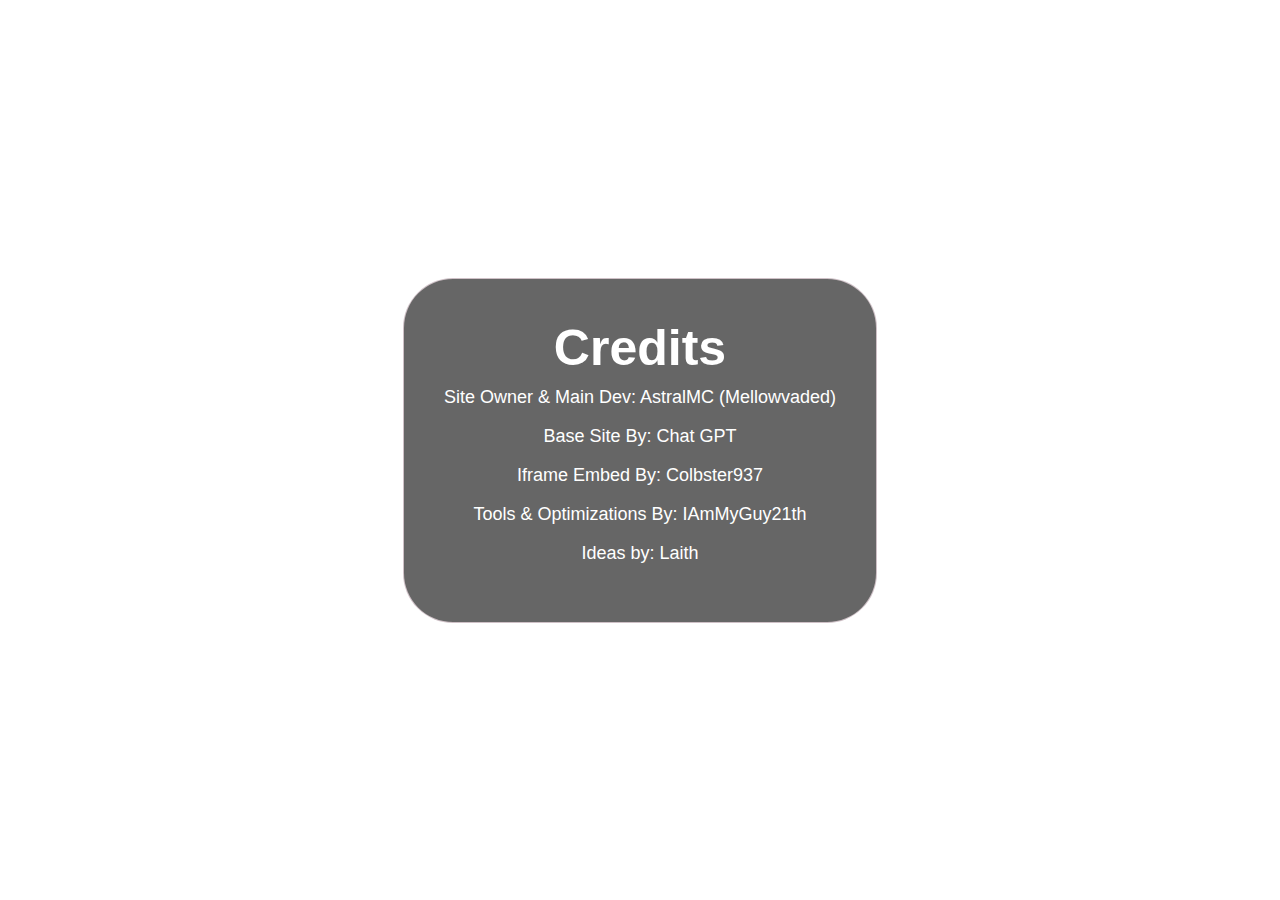
<file: credits.html>
<!DOCTYPE html>
<html lang="en">
<head>
  <meta charset="UTF-8">
  <meta name="viewport" content="width=device-width, initial-scale=1.0">
  <title>Credits</title>
  <style>
    /* Set up a cool galaxy background */
    body {
      background-size: cover;
      color: white;
      font-family: 'Arial', sans-serif;
      height: 100vh;
      margin: 0;
      display: flex;
      flex-direction: column;
      align-items: center;
      text-align: center;
    }

    /* Add a background color with some transparency to make text more visible */
    .content {
      background-color: rgba(0, 0, 0, 0.6);
      padding: 40px;
      border-radius: 50px;
      max-width: 80%;
      margin: auto;
      border: 1px solid rgba(251, 231, 239, 0.7);
    }

    h1 {
      font-size: 50px;
      font-weight: bold;
      color: #ffffff;
      margin: 0;
    }

    p {
      font-size: 18px;
      margin-top: 10px;
    }

    /* Navbar Styling on the Top Right */
    .navbar {
      position: absolute;
      right: 20px;
      top: 20px;
      display: flex;
      gap: 20px;
      z-index: 10;
    }

    .navbar ul {
      list-style-type: none;
      display: flex;
      padding: 0;
    }

    .navbar li {
      padding: 10px;
    }

    .navbar a {
      color: white;
      font-size: 16px;
      text-decoration: none;
      font-weight: bold;
      padding: 10px;
      border-radius: 5px;
      transition: background-color 0.3s ease;
    }

    .navbar a:hover {
      background-color: rgba(255, 255, 255, 0.3);
    }

  </style>
</head>
<body>

  <!-- Games Content Section -->
  <div class="content">
    <h1>Credits</h1>
    <p>Site Owner & Main Dev: AstralMC (Mellowvaded)</p>
    <p>Base Site By: Chat GPT</p>
    <p>Iframe Embed By: Colbster937</p>
    <p>Tools & Optimizations By: IAmMyGuy21th</p>
    <p>Ideas by: Laith</p>
  </div>

</body>
</html>
</file>
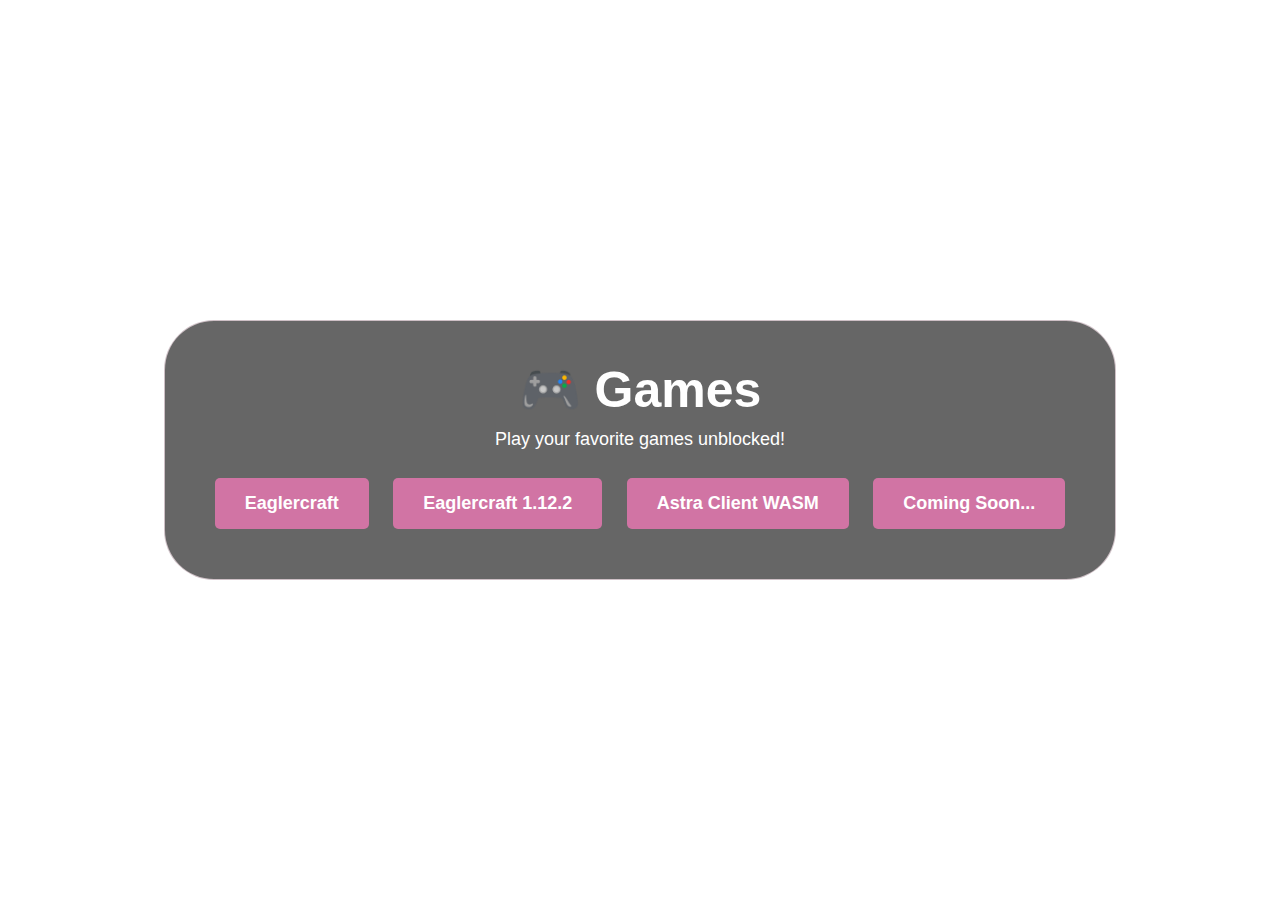
<file: games.html>
<!DOCTYPE html>
<html lang="en">
<head>
  <meta charset="UTF-8">
  <meta name="viewport" content="width=device-width, initial-scale=1.0">
  <title>Games</title>
  <style>
    /* Set up a cool galaxy background */
    body {
      background-size: cover;
      color: white;
      font-family: 'Arial', sans-serif;
      height: 100vh;
      margin: 0;
      display: flex;
      flex-direction: column;
      align-items: center;
      text-align: center;
    }

    /* Add a background color with some transparency to make text more visible */
    .content {
      background-color: rgba(0, 0, 0, 0.6);
      padding: 40px;
      border-radius: 50px;
      max-width: 80%;
      margin: auto;
      border: 1px solid rgba(251, 231, 239, 0.7);
    }
    
    .transparent {
      background-color: rgba(0, 0, 0, 0);
    }
    
    h1 {
      font-size: 50px;
      font-weight: bold;
      color: #ffffff;
      margin: 0;
    }

    p {
      font-size: 18px;
      margin-top: 10px;
    }

    /* Navbar Styling on the Top Right */
    .navbar {
      position: absolute;
      backdrop-filter: blur(10px);
      right: 20px;
      top: 20px;
      display: flex;
      gap: 20px;
      z-index: 10;
    }

    .navbar ul {
      list-style-type: none;
      display: flex;
      padding: 0;
    }

    .navbar li {
      padding: 10px;
    }

    .navbar a {
      color: white;
      font-size: 16px;
      text-decoration: none;
      font-weight: bold;
      padding: 10px;
      border-radius: 5px;
      transition: background-color 0.3s ease;
    }

    .navbar a:hover {
      background-color: rgba(255, 255, 255, 0.3);
    }

    /* Game Button Styling */
    .game-button {
      display: inline-block;
      background-color: rgba(255, 122, 191, 0.7);
      color: white;
      font-size: 18px;
      font-weight: bold;
      text-decoration: none;
      padding: 15px 30px;
      margin: 10px;
      border-radius: 5px;
      transition: background-color 0.3s ease;
    }

    .game-button:hover {
      background-color: rgba(179, 0, 128, 1);
    }
    #hidden {
      display: inline-block;
      color: white;
      font-size: 18px;
      font-weight: bold;
      text-decoration: none;
      margin: 10px;
      border-radius: 5px;
      transition: background-color 0.3s ease;
    }
    
  </style>
</head>
<body>

  <!-- Games Content Section -->
  <div class="content">
    <h1>🎮 Games</h1>
    <p>Play your favorite games unblocked!</p>

    <a href="https://yee.pages.dev/" class="game-button">Eaglercraft</a>
    <a href="https://yee.pages.dev/#/bW9yZS9tb3JlL3BpeGVsd2FzbTEy" class="game-button">Eaglercraft 1.12.2</a>
    <a href="https://astraclientorg.github.io/wasm/" class="game-button">Astra Client WASM</a>
    <a href="https://astralmc-main.github.io/" class="game-button">Coming Soon...</a>
  </div>
    <div id="hiddenElement" class="transparent">
       <a href="" class="game-button">Eaglercraft Hacked Clients (Outdated)</a> 
    </div>
    <script>
        document.addEventListener("DOMContentLoaded", function () {
            const hiddenElement = document.getElementById("hiddenElement");

            // Retrieve stored toggle state
            const savedToggleState = localStorage.getItem("toggleState");

            if (savedToggleState === "on") {
                hiddenElement.style.display = "block"; // Show element
            } else {
                hiddenElement.style.display = "none"; // Hide element
            }
        });
    </script>
</body>
</html>
</file>
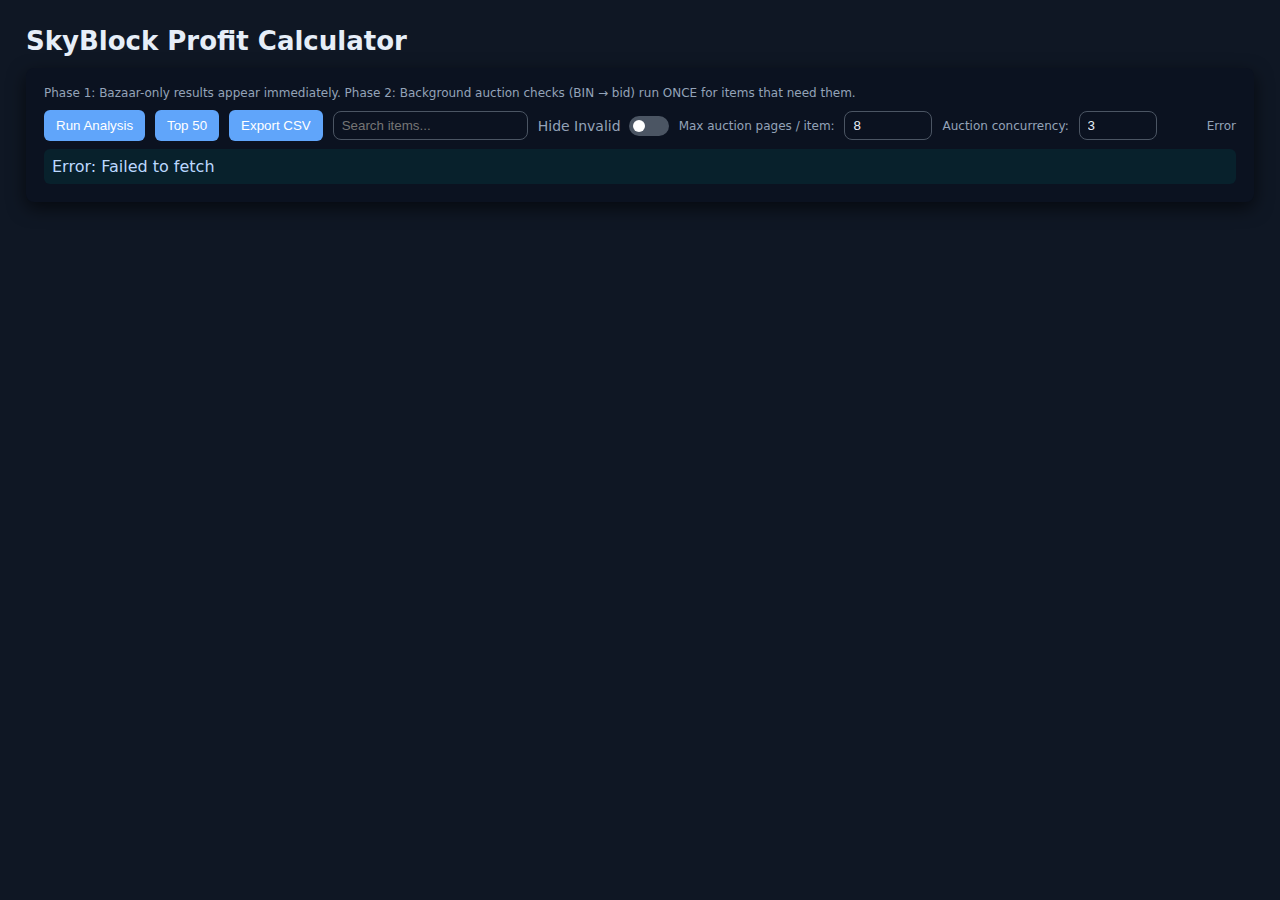
<file: profit.html>
<!doctype html>
<html lang="en">
<head>
<meta charset="utf-8" />
<meta name="viewport" content="width=device-width,initial-scale=1" />
<title>SkyBlock Profit Calculator</title>
<style>
  :root { 
    --bg:#0f1724; --card:#0b1220; --muted:#94a3b8; --accent:#60a5fa; 
    --switch-on:#60a5fa; --switch-off:#4b5563; 
  }
  body { background:var(--bg); color:#e6eef8; font-family:Inter, system-ui, -apple-system, Segoe UI, Roboto, Arial; padding:18px; }
  h1 { margin:0 0 12px; font-size:26px; }

  .card { background:var(--card); padding:18px; border-radius:8px; box-shadow:0 6px 18px rgba(0,0,0,.6); margin-bottom:18px; }

  .muted { color:var(--muted); }
  .small { font-size:12px; color:var(--muted); }

  button { background:var(--accent); border:none; color:white; padding:8px 12px; border-radius:6px; cursor:pointer; }
input[type=number]::-webkit-inner-spin-button,
input[type=number]::-webkit-outer-spin-button {
  -webkit-appearance: none;
  margin: 0;
}
  .controls {
    display:flex; flex-wrap:wrap; gap:10px; margin-top:10px; align-items:center;
  }
  .controls input[type="text"], .controls input[type="number"] {
    padding:6px 8px; border-radius:8px; border:1px solid #4b5563; background:#0b1220; color:#e6eef8; transition: 0.3s;
  }
    .controls input[type="text"]:hover, .controls input[type="number"]:hover, .controls input[type="text"]:focus, .controls input[type="number"]:focus {
    padding:6px 8px; border-radius:8px; border:1px solid var(--accent); background:#0b1220; color:#e6eef8; outline: none; box-shadow: 0px 0px 3px var(--accent);
  }
  
  .controls input[type="number"] { width:auto; }

  .switch-container { display:flex; align-items:center; }
  .switch-label { margin-right:8px; font-size:14px; color:var(--muted); }
  .switch { position:relative; display:inline-block; width:40px; height:20px; }
  .switch input { opacity:0; width:0; height:0; }
  .slider { position:absolute; cursor:pointer; top:0; left:0; right:0; bottom:0; background-color:var(--switch-off); transition:.4s; border-radius:34px; }
  .slider:before { content:""; position:absolute; height:12px; width:12px; border-radius:50%; left:4px; bottom:4px; background-color:white; transition:.4s; }
  input:checked + .slider { background-color:var(--switch-on); }
  input:checked + .slider:before { transform:translateX(20px); }

  table { width:100%; border-collapse:collapse; margin-top:12px; font-size:13px; }
  th, td { padding:6px 8px; border-bottom:1px solid rgba(255,255,255,0.04); text-align:left; }
  th { position:sticky; top:0; background:#071323; cursor:pointer; }

  .good { color:#7ee787; font-weight:600; }
  .bad { color:#ff8a8a; font-weight:600; }

  .notice { background:#08212c; padding:8px; border-radius:6px; color:#bcd8ff; margin-top:8px; }

  .tooltip { position:relative; cursor:help; }
  .tooltip:hover::after { content: attr(data-tip); position:absolute; left:0; top:120%; white-space:pre; background:#07131b; color:#e6eef8; padding:8px; border-radius:6px;z-index: 1; min-width:220px; box-shadow:0 6px 20px rgba(0,0,0,0.6); border: 1px solid var(--accent); }

  /* Specific widths for number inputs */
  #maxPages { width:70px; margin-left:6px; }
  #concurrency { width:60px; margin-left:6px; }
  #searchInput { min-width:150px; }
  #status { margin-left:auto; }
</style>

<h1>SkyBlock Profit Calculator</h1>

<div class="card">
  <div class="small muted">
    Phase 1: Bazaar-only results appear immediately. Phase 2: Background auction checks (BIN → bid) run ONCE for items that need them.
  </div>

  <div class="controls">
    <button id="runBtn">Run Analysis</button>
    <button id="top50Btn">Top 50</button>
    <button id="exportCsv">Export CSV</button>

    <input type="text" id="searchInput" placeholder="Search items..." />

    <div class="switch-container">
      <label for="hideInvalidSwitch" class="switch-label">Hide Invalid</label>
      <label class="switch">
        <input type="checkbox" id="hideInvalidSwitch">
        <span class="slider"></span>
      </label>
    </div>

    <label class="small">Max auction pages / item:
      <input id="maxPages" type="number" value="8" min="1" max="50" />
    </label>

    <label class="small">Auction concurrency:
      <input id="concurrency" type="number" value="3" min="1" max="12"/>
    </label>

    <div class="small muted" id="status">Idle</div>
  </div>

  <div id="notes" class="notice" style="display:none"></div>
</div>

<div class="card" id="resultsCard" style="display:none">
  <div style="display:flex;justify-content:space-between;align-items:center">
    <div><strong>Results</strong> <span class="small muted" id="summary"></span></div>
    <div class="small muted">Click headers to sort (auction columns update live)</div>
  </div>

  <div style="overflow:auto;max-height:64vh;margin-top:8px">
    <table id="resultsTable">
      <thead>
        <tr>
          <th data-key="item" style="z-index: 2;">Item</th>
          <th data-key="craftBazaar" style="z-index: 2;">Craft Cost (Bazaar)</th>
          <th data-key="sellBazaar" style="z-index: 2;">Sell (Bazaar)</th>
          <th data-key="profitBazaar" style="z-index: 2;">Profit (Bazaar)</th>
          <th data-key="profitInstant" style="z-index: 2;">Instant Profit</th>
          <th data-key="sellWceek" style="z-index: 2;">Weekly Sell</th>
          <th data-key="buyWeek" style="z-index: 2;">Weekly Buy</th>
<!-- Hidden for now
          <th data-key="craftAuction">Craft Cost (Auction)</th>
          <th data-key="sellAuction">Sell (Auction)</th>
          <th data-key="profitAuction">Profit (Auction)</th>
-->
          <th data-key="notes" style="z-index: 2;">Notes</th>
        </tr>
      </thead>
      <tbody></tbody>
    </table>
  </div>
</div>

<script>
const el = s=>document.querySelector(s);

// Hide invalid rows (craftBazaar = -)
document.getElementById('hideInvalidSwitch').addEventListener('change', function() {
  const hideInvalid = this.checked;
  const rows = document.querySelectorAll('#resultsTable tbody tr');
  rows.forEach(row => {
    const craftVal = row.children[1].textContent.trim();
    row.style.display = (hideInvalid && craftVal === '-') ? 'none' : '';
  });
});

// Search filter
document.getElementById('searchInput').addEventListener('input', function() {
  const term = this.value.toLowerCase();
  const rows = document.querySelectorAll('#resultsTable tbody tr');
  rows.forEach(row => {
    const name = row.children[0].textContent.toLowerCase();
    row.style.display = name.includes(term) ? '' : 'none';
  });
});

const URLS = {
  mappings: 'https://raw.githubusercontent.com/kr45732/skyblock-plus-data/refs/heads/main/InternalNameMappings.json',
  bazaar: 'https://api.hypixel.net/skyblock/bazaar',
  items: 'https://api.hypixel.net/resources/skyblock/items',
  auctions: 'https://api.hypixel.net/skyblock/auctions'
};

function priceBazaarBuyOffer(prod){ return (typeof prod?.quick_status?.buyPrice==='number')?prod.quick_status.buyPrice:(prod?.buy_summary?.[0]?.pricePerUnit??null); }
function priceBazaarSellOffer(prod){ return (typeof prod?.quick_status?.sellPrice==='number')?prod.quick_status.sellPrice:(prod?.sell_summary?.[0]?.pricePerUnit??null); }
function human(n){ return typeof n==='number' ? n.toLocaleString(undefined,{maximumFractionDigits:2}) : 'N/A'; }
async function fetchJson(url){ const r=await fetch(url); if(!r.ok)throw new Error(url+' '+r.status); return r.json(); }
function parseRecipeGrid(recipe){
  const map={}; if(!recipe)return map;
  for(const v of Object.values(recipe)){ if(!v || typeof v!=='string') continue; const [raw,cnt]=v.split(':'); const id=(raw||'').toUpperCase().replace(/^minecraft:/i,'').replace(/\s+/g,'_'); map[id]=(map[id]||0)+Math.max(1,Number(cnt)||1); }
  return map;
}
// === Added support for 2-step material calculation ===

// Global caches
const itemInfoMap = {};
let skyblockItemsLoaded = false;

// Load all SkyBlock item data once
async function loadSkyblockItems() {
  if (skyblockItemsLoaded) return;
  const res = await fetch('https://api.hypixel.net/resources/skyblock/items');
  const data = await res.json();
  for (const item of data.items) itemInfoMap[item.id] = item;
  skyblockItemsLoaded = true;
}

// Recursively calculate the base material Bazaar cost
function getBaseMaterialCost(id, qty = 1, depth = 0, bazaarMap) {
  if (depth > 5) return 0; // avoid infinite recursion, treat missing as 0
  const mat = bazaarMap[id];
  if (mat) return priceBazaarBuyOffer(mat) * qty; // direct bazaar item

  const info = itemInfoMap[id];
  if (!info || !info.recipe) return 0; // treat unknown recipe as 0 cost

  const recipeMap = parseRecipeGrid(info.recipe);
  let total = 0;
  for (const [ing, amount] of Object.entries(recipeMap)) {
    total += getBaseMaterialCost(ing, amount, depth + 1, bazaarMap);
  }
  return total * qty;
}


// Auto-run + compute
async function runOnce(topN=null){
  el('#notes').style.display='none'; el('#resultsCard').style.display='none'; el('#status').textContent='Loading mappings & bazaar...';
  try{
    const [mappingsRaw,bazaarRaw,itemsRaw]=await Promise.all([fetchJson(URLS.mappings),fetchJson(URLS.bazaar),fetchJson(URLS.items)]);
    const mappings={}; for(const [k,v] of Object.entries(mappingsRaw)) mappings[k.toUpperCase()]=v;
    const bazaarMap={}; for(const [k,v] of Object.entries(bazaarRaw.products||bazaarRaw)) bazaarMap[k.toUpperCase()]=v;
    const itemsMeta=itemsRaw.items||itemsRaw||[];

    el('#status').textContent='Resolving Bazaar-only craft costs...';
    const results=[]; const tbody=el('#resultsTable tbody'); tbody.innerHTML='';
for (const [id, info] of Object.entries(mappings)) {
  if (!info.recipe) continue;

  const recipeMap = parseRecipeGrid(info.recipe);

  let craftBazaar = 0;
  let needsAuction = false;

  // Build tooltip dynamically
  let tip = '';

  for (const [ing, qty] of Object.entries(recipeMap)) {
    // Recursive base material cost
    const cost = getBaseMaterialCost(ing, qty, 0, bazaarMap);

    // Add to craft cost
    craftBazaar += cost ?? 0;

    // If cost is null, mark needs auction
    if (cost === null) needsAuction = true;

    // Add tooltip entry WITHOUT "may need auction"
    tip += `${qty} × ${ing}\n`;
  }

  // If all costs are zero, treat as null
  if (craftBazaar === 0) craftBazaar = null;

  // Append "may need auction" to tooltip only if something is missing
  if (needsAuction) tip = tip.replace(/\n$/,'') + ' — No Bazaar (may need auction)\n';

  const prod = bazaarMap[id];
  const sellBazaar = prod ? priceBazaarBuyOffer(prod) : null;

  const buyWeek = prod?.quick_status?.buyMovingWeek ?? null;
  const sellWeek = prod?.quick_status?.sellMovingWeek ?? null;

  const profitBazaar = ((sellBazaar ?? 0) - (craftBazaar ?? 0));
  const sellPrice = prod ? priceBazaarSellOffer(prod) : null;
  const profitInstant = (sellPrice ?? 0) - (craftBazaar ?? 0);

  
  const entry = {
    item: id,
    name: info.name || id,
    craftBazaar,
    sellBazaar,
    profitBazaar,
    profitInstant,
    /* Hidden for now
    craftAuction: null,
    sellAuction: null,
    profitAuction: null,
    */
    buyWeek,
    sellWeek,
    needsAuction
  };
  results.push(entry);

  const tr = document.createElement('tr');
  tr.id = 'row_' + id;

  tr.innerHTML = `
<td class="tooltip" data-tip="${tip.replace(/"/g,'')}">${entry.name}</td>
<td>${craftBazaar == null ? '-' : human(craftBazaar)}</td>
<td>${sellBazaar == null ? '-' : human(sellBazaar)}</td>
<td>${profitBazaar == null ? '<span class="bad">0</span>' : (profitBazaar >= 0 ? `<span class="good">+${human(profitBazaar)}</span>` : `<span class="bad">${human(profitBazaar)}</span>`)}</td>
<td>${profitInstant == null ? '<span class="bad">0</span>' : (profitInstant >= 0 ? `<span class="good">+${human(profitInstant)}</span>` : `<span class="bad">${human(profitInstant)}</span>`)}</td>
<td>${entry.buyWeek == null ? '-' : human(entry.buyWeek)}</td>
<td>${entry.sellWeek == null ? '-' : human(entry.sellWeek)}</td>
<!-- Hidden for now
<td id="craftAuction_${id}">—</td>
<td id="sellAuction_${id}">—</td>
<td id="profitAuction_${id}">—</td>
-->
<td>${needsAuction ? '<span class="small muted">needs auction</span>' : ''}</td>`;

  tbody.appendChild(tr);
}


    // auto-sort by profitBazaar descending
    const sortedRows = Array.from(tbody.querySelectorAll('tr'));
    sortedRows.sort((a,b)=>{
      const aVal=parseFloat(a.children[3].textContent.replace(/[,+]/g,''))||0;
      const bVal=parseFloat(b.children[3].textContent.replace(/[,+]/g,''))||0;
      return bVal - aVal;
    });
    tbody.innerHTML=''; sortedRows.forEach(r=>tbody.appendChild(r));

    el('#resultsCard').style.display=''; el('#summary').textContent=`Rendered ${results.length} craftable items (Bazaar-only).`;

    // Phase 2: background auction checks
    const pagesLimit=Math.max(1,Number(el('#maxPages').value)||8);
    const concurrency=Math.max(1,Number(el('#concurrency').value)||3);
    const toProcess=results.filter(r=>r.needsAuction);
    if(toProcess.length>0){
      el('#status').textContent=`Auction: fetching ${toProcess.length} items...`;
      let idx=0;
      const runWorker=async()=>{
        while(true){
          const i=idx++; if(i>=toProcess.length) break;
          const item=toProcess[i];
          try{
            const leafPrice=await computeAuctionForItemIterative(item.item,mappings,bazaarMap,itemsMeta,pagesLimit);
            const meta=itemsMeta.find(x=>x.id===item.item)||{}; const display=meta.name||mappings[item.item]?.name||item.item;
            const auc=await fetchAuctionsForItemLimited(item.item,display,pagesLimit).catch(()=>null);
            const sellAuction=auc&&auc.best!=null?auc.best:null;
            const profitAuction=(leafPrice!=null&&sellAuction!=null)?sellAuction-leafPrice:null;
            item.craftAuction=leafPrice; item.sellAuction=sellAuction; item.profitAuction=profitAuction;
            const craftTd=el('#craftAuction_'+item.item); const sellTd=el('#sellAuction_'+item.item); const profTd=el('#profitAuction_'+item.item);
            if(craftTd) craftTd.innerHTML=leafPrice==null?'N/A':human(leafPrice);
            if(sellTd) sellTd.innerHTML=sellAuction==null?'N/A':human(sellAuction);
            if(profTd) profTd.innerHTML=profitAuction==null?'N/A':(profitAuction>=0?`<span class="good">+${human(profitAuction)}</span>`:`<span class="bad">${human(profitAuction)}</span>`);
          }catch(e){ console.warn('auction error',e);}
        }
      };
      const workers=[]; for(let w=0;w<concurrency;w++) workers.push(runWorker());
      await Promise.all(workers); el('#status').textContent='Background auction checks finished.';
    } else el('#status').textContent='No auction checks needed.';
    window.__sbp_results=results;

  }catch(err){ el('#notes').style.display='block'; el('#notes').textContent='Error: '+(err.message||err); el('#status').textContent='Error'; console.error(err);}
}

// Auction helper functions
function auctionMatches(auction, displayName, internal){ const hay=((auction.item_name||'')+' '+(auction.item_lore||'')+' '+(auction.name||'')).toLowerCase(); return (displayName && hay.includes(displayName.toLowerCase())) || (internal && hay.includes(internal.toLowerCase())); }
async function fetchAuctionsForItemLimited(itemId, displayName, pagesLimit=8){
  let bestBin=null,bestBid=null,page=0;
  while(page<pagesLimit){
    try{
      const res=await fetch(URLS.auctions+'?page='+page); if(!res.ok) break;
      const j=await res.json(); const auctions=j.auctions||[];
      for(const a of auctions){ if(auctionMatches(a, displayName, itemId)){ if(a.bin){ const p=Number(a.starting_bid??0); if(p>0&&(bestBin==null||p<bestBin)) bestBin=p; } else { const p=Number(a.highest_bid_amount??0); if(p>0&&(bestBid==null||p<bestBid)) bestBid=p; } } }
      if(j.totalPages&&page>=j.totalPages-1) break; page++; await new Promise(r=>setTimeout(r,140));
    }catch(e){ break; }
  }
  return { bestBin, bestBid, best: bestBin!=null?bestBin:bestBid };
}
async function computeAuctionForItemIterative(rootItemId,mappings,bazaarMap,itemsMeta,pagesLimit){
  const needLeaves=new Set(); const q=[rootItemId]; const visited=new Set();
  while(q.length){ const id=q.shift(); if(visited.has(id)) continue; visited.add(id); const entry=mappings[id]; const rec=entry?.recipe?parseRecipeGrid(entry.recipe):null; if(!rec){ if(!bazaarMap[id]) needLeaves.add(id); continue; } for(const ing of Object.keys(rec)) q.push(ing); }
  const leafPrices={};
  for(const leaf of needLeaves){ const meta=itemsMeta.find(x=>x.id===leaf)||{}; const display=meta.name||mappings[leaf]?.name||leaf; const auc=await fetchAuctionsForItemLimited(leaf,display,pagesLimit).catch(()=>null); leafPrices[leaf]=auc&&auc.best!=null?auc.best:null; }
  const nodes=new Set(); const q2=[rootItemId]; while(q2.length){ const id=q2.shift(); if(nodes.has(id)) continue; nodes.add(id); const rec=mappings[id]?.recipe?parseRecipeGrid(mappings[id].recipe):null; if(rec) for(const ing of Object.keys(rec)) q2.push(ing); }
  const known={}; for(const id of nodes){ if(!mappings[id]||!mappings[id].recipe){ if(leafPrices[id]!=null) known[id]=leafPrices[id]; else if(bazaarMap[id]) known[id]=priceBazaarBuyOffer(bazaarMap[id]); else known[id]=null; } }
  let progress=true, iter=0;
  while(progress&&iter<1000){ progress=false; iter++; for(const id of nodes){ if(known[id]!=null) continue; const rec=mappings[id]?.recipe?parseRecipeGrid(mappings[id].recipe):null; if(!rec) continue; let allKnown=true,sum=0; for(const [ing,qty] of Object.entries(rec)){ const val=known[ing]; if(val==null){allKnown=false;break;} sum+=val*qty; } if(allKnown){known[id]=sum; progress=true;} } }
  return known[rootItemId]==null?null:known[rootItemId];
}

// UI bindings
el('#runBtn').onclick=()=>{el('#resultsCard').style.display='none'; runOnce();};
el('#top50Btn').onclick=()=>{if(window.__sbp_results){const tbody=el('#resultsTable tbody'); tbody.innerHTML=''; window.__sbp_results.slice(0,50).forEach(r=>{ const tr=document.getElementById('row_'+r.item); if(tr) tbody.appendChild(tr);});}};
el('#exportCsv').onclick=()=>{
  if(!window.__sbp_results)return;
  let csv='Item,CraftBazaar,SellBazaar,ProfitBazaar,CraftAuction,SellAuction,ProfitAuction\n';
  for(const r of window.__sbp_results) csv+=`"${r.name}",${r.craftBazaar??''},${r.sellBazaar??''},${r.profitBazaar??''},${r.craftAuction??''},${r.sellAuction??''},${r.profitAuction??''}\n`;
  const blob=new Blob([csv],{type:'text/csv'}); const url=URL.createObjectURL(blob); const a=document.createElement('a'); a.href=url; a.download='skyblock_profit.csv'; a.click(); URL.revokeObjectURL(url);
};

// Auto-run on page load
runOnce();

</script>
</body>
</html>
</file>
<file: style.css>
/* Set up a cool galaxy background */
body {
  background: url('https://raw.githubusercontent.com/AstralMC-Main/AstralMC-Main.github.io/main/newbackground.gif') no-repeat center center fixed;
  backdrop-filter: blur(5px);
  background-size: cover;
  color: white;
  font-family: 'Arial', sans-serif;
  height: 100vh;
  margin: 0;
  display: flex;
  flex-direction: column;
  align-items: center; /* Center content horizontally */
  justify-content: center;
  text-align: center;
}

/* Add a background color with some transparency to make text more visible */
.content {
  background-color: rgba(0, 0, 0, 0.6); /* Transparent black background */
  backdrop-filter: blur(10px);
  padding: 40px;
  border-radius: 15px;
  max-width: 80%; /* Prevents content from being too wide */
}

h1 {
  font-size: 50px;
  font-weight: bold;
  color: #ffffff; / White text /
  margin: 0;
}

p {
  font-size: 18px;
  margin-top: 10px;
}

/* Navbar Styling */
.navbar {
  position: absolute;
  backdrop-filter: blur(10px);
  right: 20px;
  top: 20px;
  display: flex;
  gap: 20px;
  z-index: 10;
}

.navbar ul {
  list-style-type: none;
  display: flex;
  padding: 0;
}

.navbar li {
  padding: 10px;
}

.navbar a {
  color: white; /* Make text bold white */
  font-size: 16px;
  text-decoration: none;
  font-weight: bold;
  padding: 10px;
  border-radius: 5px;
  transition: all 0.3s ease;
  background-color: rgba(0, 0, 0, 0.3);
}

.navbar a:hover {
  background-color: rgba(200, 200, 200, 0.3);
  box-shadow: 0px 0px 5px 2px #ffffff;
}

/* Game Buttons */
.game-container, .app-container {
  background-color: rgba(0, 0, 0, 0.6); /* Transparent black background */
  padding: 40px;
  border-radius: 10px;
  max-width: 80%;
  margin-top: 80px;
  backdrop-filter: blur(10px);
}

.game-button {
  display: block;
  background-color: rgba(255, 255, 255, 0.2);
  color: white;
  font-weight: bold;
  padding: 15px;
  margin: 10px;
  border: none;
  border-radius: 5px;
  text-decoration: none;
  font-size: 18px;
  transition: background-color 0.3s ease;
}

/* Button Styles */
.app-button {
  display: inline-block;
  background-color: rgba(255, 255, 255, 0.2);
  color: white;
  font-weight: bold;
  padding: 15px 30px;
  margin: 10px;
  border: none;
  border-radius: 5px;
  text-decoration: none;
  font-size: 18px;
  transition: background-color 0.3s ease;
}

.app-button:hover {
  background-color: rgba(255, 255, 255, 0.5);
}

.game-button:hover {
  background-color: rgba(255, 255, 255, 0.5);
}
</file>
